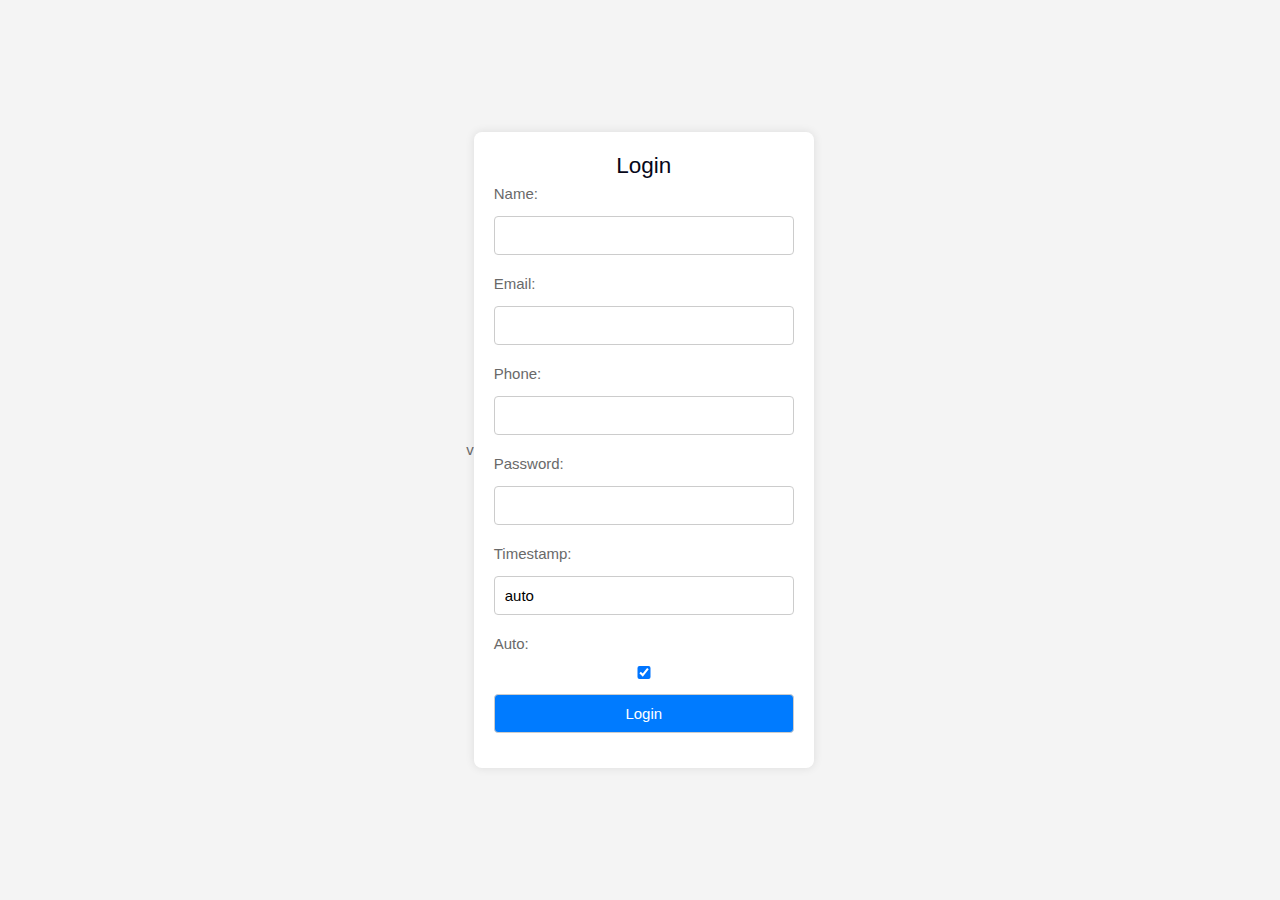
<file: newapp/templates/login.html>
<!DOCTYPE html>
<html lang="en">
<head>
    <meta charset="UTF-8">
    <meta name="viewport" content="width=device-width, initial-scale=1.0">
    <title>Login Page</title>
    <link rel="stylesheet" type="text/css" href="../static/css/style.css">
    v 
</head>
<body class="loginclass">
    <div class="login-container">
        <h2>Login</h2>
        <form action="#" method="post">
            <label for="name">Name:</label>
            <input type="text" id="name" name="name" required>
            <label for="email">Email:</label>
            <input type="email" id="email" name="email" required>
            <label for="phone">Phone:</label>
            <input type="tel" id="phone" name="phone" required>
            <label for="password">Password:</label>
            <input type="password" id="password" name="password" required>
            <label for="timestamp">Timestamp:</label>
            <input type="text" id="timestamp" name="timestamp" value="auto" readonly>
            <label for="auto">Auto:</label>
            <input type="checkbox" id="auto" name="auto" checked>
            <input type="submit" value="Login">
        </form>
    </div>
</body>
</html>
</file>
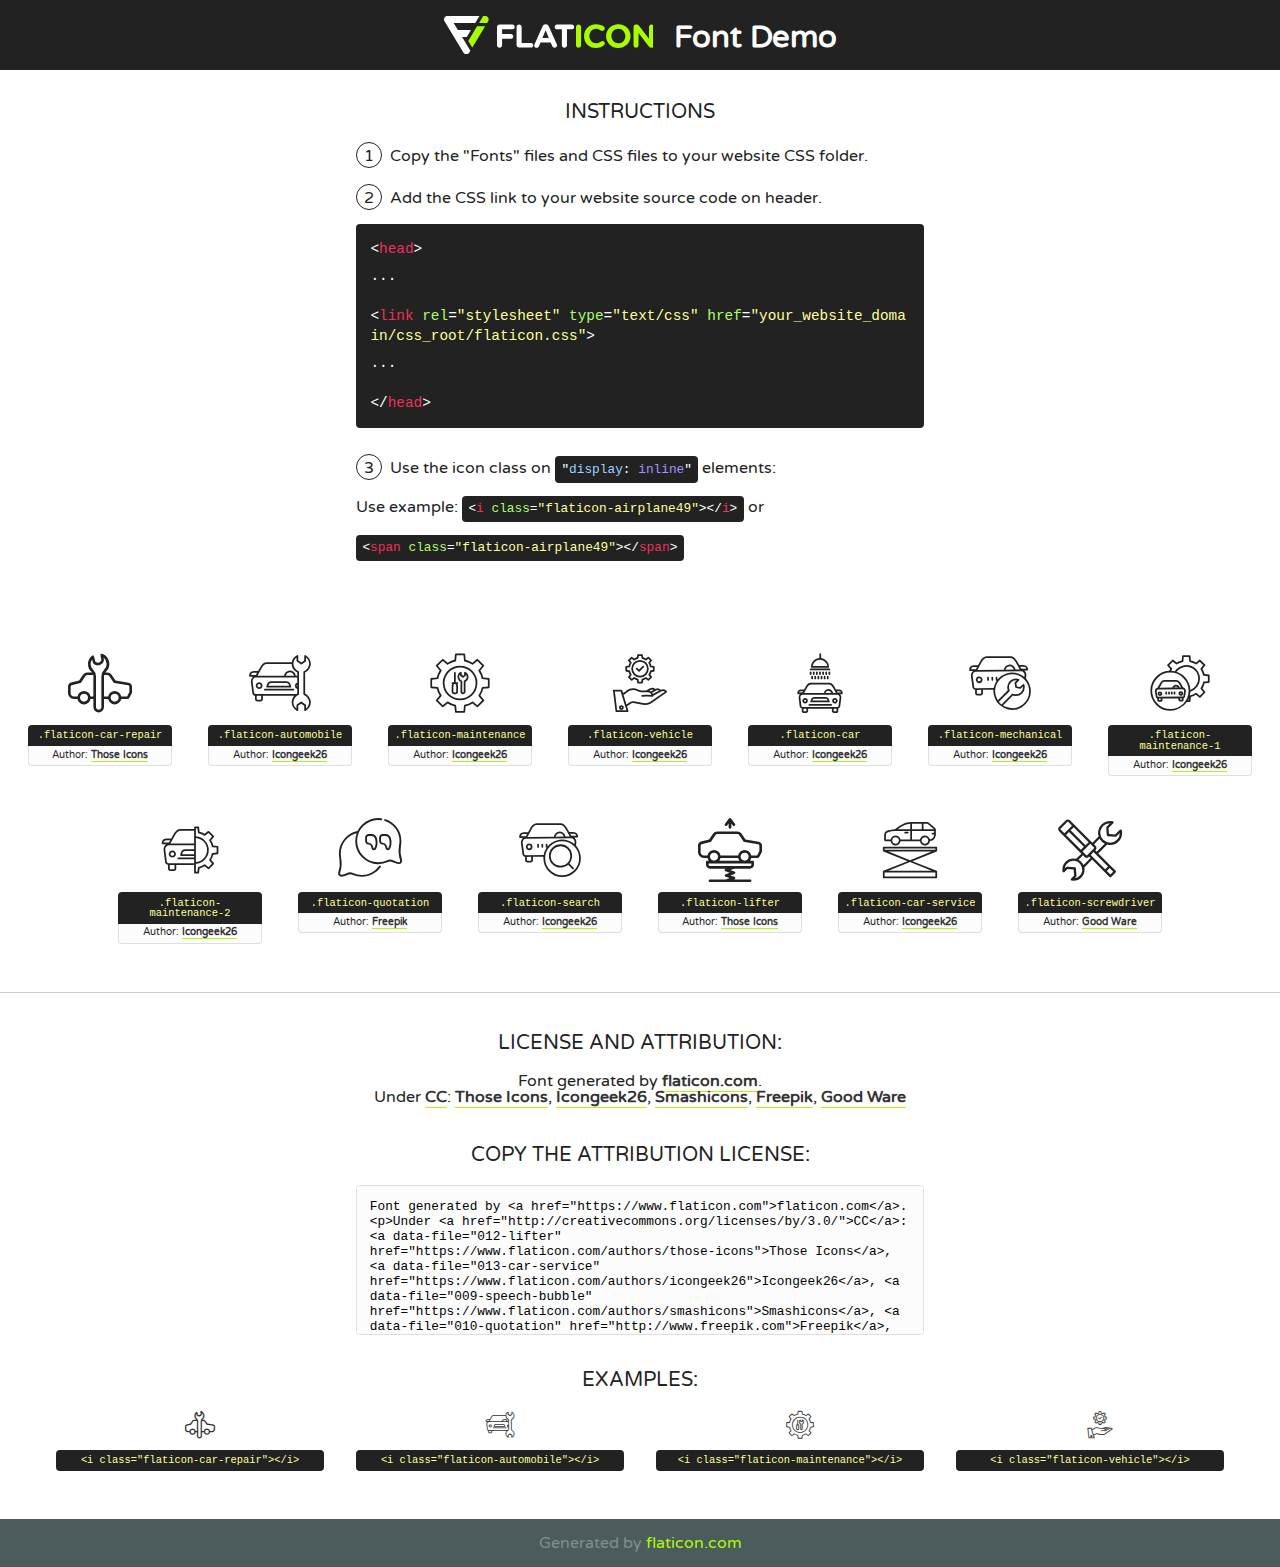
<file: newapp/static/fonts/flaticon.html>
<!DOCTYPE html>
<!--
  Flaticon icon font: Flaticon
  Creation date: 17/11/2020 17:04
-->
<html>
<!DOCTYPE html>
<html>

<head>
    <title>Flaticon WebFont</title>
    <link href="http://fonts.googleapis.com/css?family=Varela+Round" rel="stylesheet" type="text/css" />
    <link rel="stylesheet" type="text/css" href="flaticon.css">
    <meta charset="UTF-8">
    <style>
    html, body, div, span, applet, object, iframe,
    h1, h2, h3, h4, h5, h6, p, blockquote, pre,
    a, abbr, acronym, address, big, cite, code,
    del, dfn, em, img, ins, kbd, q, s, samp,
    small, strike, strong, sub, sup, tt, var,
    b, u, i, center,
    dl, dt, dd, ol, ul, li,
    fieldset, form, label, legend,
    table, caption, tbody, tfoot, thead, tr, th, td,
    article, aside, canvas, details, embed, 
    figure, figcaption, footer, header, hgroup, 
    menu, nav, output, ruby, section, summary,
    time, mark, audio, video {
        margin: 0;
        padding: 0;
        border: 0;
        font-size: 100%;
        font: inherit;
        vertical-align: baseline;
    }
    /* HTML5 display-role reset for older browsers */
    article, aside, details, figcaption, figure, 
    footer, header, hgroup, menu, nav, section {
        display: block;
    }
    body {
        line-height: 1;
    }
    ol, ul {
        list-style: none;
    }
    blockquote, q {
        quotes: none;
    }
    blockquote:before, blockquote:after,
    q:before, q:after {
        content: '';
        content: none;
    }
    table {
        border-collapse: collapse;
        border-spacing: 0;
    }
    body {
        font-family: 'Varela Round', Helvetica, Arial, sans-serif;
        font-size: 16px;
        color: #222;
    }
    a {
        color: #333;
        border-bottom: 1px solid #a9fd00;
        font-weight: bold;
        text-decoration: none;
    }
    * {
        -moz-box-sizing: border-box;
        -webkit-box-sizing: border-box;
        box-sizing: border-box;
        margin: 0;
        padding: 0;
    }
    [class^="flaticon-"]:before, [class*=" flaticon-"]:before, [class^="flaticon-"]:after, [class*=" flaticon-"]:after {
        font-family: Flaticon;
        font-size: 30px;
        font-style: normal;
        margin-left: 20px;
        color: #333;
    }
    .wrapper {
        max-width: 600px;
        margin: auto;
        padding: 0 1em;
    }
    .title {
        font-size: 1.25em;
        text-align: center;
        margin-bottom: 1em;
        text-transform: uppercase;
    }
    header {
        text-align: center;
        background-color: #222;
        color: #fff;
        padding: 1em;
    }
    header .logo {
        width: 210px;
        height: 38px;
        display: inline-block;
        vertical-align: middle;
        margin-right: 1em;
        border: none;
    }
    header strong {
        font-size: 1.95em;
        font-weight: bold;
        vertical-align: middle;
        margin-top: 5px;
        display: inline-block;
    }
    .demo {
        margin: 2em auto;
        line-height: 1.25em;
    }
    .demo ul li {
        margin-bottom: 1em;
    }
    .demo ul li .num {
        color: #222;
        border-radius: 20px;
        display: inline-block;
        width: 26px;
        padding: 3px;
        height: 26px;
        text-align: center;
        margin-right: 0.5em;
        border: 1px solid #222;
    }
    .demo ul li code {
        background-color: #222;
        border-radius: 4px;
        padding: 0.25em 0.5em;
        display: inline-block;
        color: #fff;
        font-family: Consolas,Monaco,Lucida Console,Liberation Mono,DejaVu Sans Mono,Bitstream Vera Sans Mono,Courier New, monospace;
        font-weight: lighter;
        margin-top: 1em;
        font-size: 0.8em;
        word-break: break-all;
    }
    .demo ul li code.big {
        padding: 1em;
        font-size: 0.9em;
    }
    .demo ul li code .red {
        color: #EF3159;
    }
    .demo ul li code .green {
        color: #ACFF65;
    }
    .demo ul li code .yellow {
        color: #FFFF99;
    }
    .demo ul li code .blue {
        color: #99D3FF;
    }
    .demo ul li code .purple {
        color: #A295FF;
    }
    .demo ul li code .dots {
        margin-top: 0.5em;
        display: block;
    }
    #glyphs {
        border-bottom: 1px solid #ccc;
        padding: 2em 0;
        text-align: center;
    }
    .glyph {
        display: inline-block;
        width: 9em;
        margin: 1em;
        text-align: center;
        vertical-align: top;
        background: #FFF;
    }
    .glyph .glyph-icon {
        padding: 10px;
        display: block;
        font-family:"Flaticon";
        font-size: 64px;
        line-height: 1;
    }
    .glyph .glyph-icon:before {
        font-size: 64px;
        color: #222;
        margin-left: 0;
    }
    .class-name {
        font-size: 0.65em;
        background-color: #222;
        color: #fff;
        border-radius: 4px 4px 0 0;
        padding: 0.5em;
        color: #FFFF99;
        font-family: Consolas,Monaco,Lucida Console,Liberation Mono,DejaVu Sans Mono,Bitstream Vera Sans Mono,Courier New, monospace;
    }
    .author-name {
        font-size: 0.6em;
        background-color: #fcfcfd;
        border: 1px solid #DEDEE4;
        border-top: 0;
        border-radius: 0 0 4px 4px;
        padding: 0.5em;
    }
    .class-name:last-child {
        font-size: 10px;
        color:#888;
    }
    .class-name:last-child a {
        font-size: 10px;
        color:#555;
    }
    .class-name:last-child a:hover {
        color:#a9fd00;
    }
    .glyph > input {
        display: block;
        width: 100px;
        margin: 5px auto;
        text-align: center;
        font-size: 12px;
        cursor: text;
    }
    .glyph > input.icon-input {
        font-family:"Flaticon";
        font-size: 16px;
        margin-bottom: 10px;
    }
    .attribution .title {
        margin-top: 2em;
    }
    .attribution textarea {
        background-color: #fcfcfd;
        padding: 1em;
        border: none;
        box-shadow: none;
        border: 1px solid #DEDEE4;
        border-radius: 4px;
        resize: none;
        width: 100%;
        height: 150px;
        font-size: 0.8em;
        font-family: Consolas,Monaco,Lucida Console,Liberation Mono,DejaVu Sans Mono,Bitstream Vera Sans Mono,Courier New, monospace;
        -webkit-appearance: none;
    }
    .iconsuse {
        margin: 2em auto;
        text-align: center;
        max-width: 1200px;
    }
    .iconsuse:after {
        content: '';
        display: table;
        clear: both;
    }
    .iconsuse .image {
        float: left;
        width: 25%;
        padding: 0 1em;
    }
    .iconsuse .image p {
        margin-bottom: 1em;
    }
    .iconsuse .image span {
        display: block;
        font-size: 0.65em;
        background-color: #222;
        color: #fff;
        border-radius: 4px;
        padding: 0.5em;
        color: #FFFF99;
        margin-top: 1em;
        font-family: Consolas,Monaco,Lucida Console,Liberation Mono,DejaVu Sans Mono,Bitstream Vera Sans Mono,Courier New, monospace;
    }
    #footer {
        text-align: center;
        background-color: #4C5B5C;
        color: #7c9192;
        padding: 1em;
    }
    #footer a {
        border: none;
        color: #a9fd00;
        font-weight: normal;
    }
    @media (max-width: 960px) {
        .iconsuse .image {
            width: 50%;
        }
    }
    @media (max-width: 560px) {
        .iconsuse .image {
            width: 100%;
        }
    }
    </style>
</head>

<body class="characters-off">

    <header>
        <a href="https://www.flaticon.com" target="_blank" class="logo">
            <svg version="1.1" xmlns="http://www.w3.org/2000/svg" xmlns:xlink="http://www.w3.org/1999/xlink" xmlns:a="http://ns.adobe.com/AdobeSVGViewerExtensions/3.0/" viewBox="0 0 560.875 102.036" enable-background="new 0 0 560.875 102.036" xml:space="preserve">
                <defs>
                </defs>
                <g>
                    <g class="letters">
                        <path fill="#ffffff" d="M141.596,29.675c0-3.777,2.985-6.767,6.764-6.767h34.438c3.426,0,6.15,2.728,6.15,6.15
                        c0,3.43-2.724,6.149-6.15,6.149h-27.674v13.091h23.719c3.429,0,6.151,2.724,6.151,6.15c0,3.43-2.723,6.149-6.151,6.149h-23.719
                        v17.574c0,3.773-2.986,6.761-6.764,6.761c-3.779,0-6.764-2.989-6.764-6.761V29.675z"></path>
                        <path fill="#ffffff" d="M193.844,29.149c0-3.781,2.985-6.767,6.764-6.767c3.776,0,6.763,2.985,6.763,6.767v42.957h25.039
                        c3.426,0,6.149,2.726,6.149,6.153c0,3.425-2.723,6.15-6.149,6.15h-31.802c-3.779,0-6.764-2.986-6.764-6.768V29.149z"></path>
                        <path fill="#ffffff" d="M241.891,75.71l21.438-48.407c1.492-3.341,4.215-5.357,7.906-5.357h0.792
                        c3.686,0,6.323,2.017,7.815,5.357l21.439,48.407c0.436,0.967,0.701,1.845,0.701,2.723c0,3.602-2.809,6.501-6.414,6.501
                        c-3.161,0-5.269-1.845-6.499-4.655l-4.132-9.661h-27.059l-4.301,10.102c-1.144,2.631-3.426,4.214-6.237,4.214
                        c-3.517,0-6.24-2.81-6.24-6.325C241.1,77.64,241.451,76.677,241.891,75.71z M279.932,58.666l-8.521-20.297l-8.526,20.297H279.932
                        z"></path>
                        <path fill="#ffffff" d="M314.864,35.387H301.86c-3.429,0-6.239-2.813-6.239-6.238c0-3.429,2.811-6.24,6.239-6.24h39.533
                        c3.426,0,6.237,2.811,6.237,6.24c0,3.425-2.811,6.238-6.237,6.238h-13.001v42.785c0,3.773-2.99,6.761-6.764,6.761
                        c-3.779,0-6.764-2.989-6.764-6.761V35.387z"></path>
                        <path fill="#A9FD00" d="M352.615,29.149c0-3.781,2.985-6.767,6.767-6.767c3.774,0,6.761,2.985,6.761,6.767v49.024
                        c0,3.773-2.987,6.761-6.761,6.761c-3.781,0-6.767-2.989-6.767-6.761V29.149z"></path>
                        <path fill="#A9FD00" d="M374.132,53.836v-0.179c0-17.481,13.178-31.801,32.065-31.801c9.22,0,15.459,2.458,20.557,6.238
                        c1.402,1.054,2.637,2.985,2.637,5.357c0,3.692-2.985,6.59-6.681,6.59c-1.845,0-3.071-0.702-4.044-1.319
                        c-3.776-2.813-7.729-4.393-12.562-4.393c-10.364,0-17.831,8.611-17.831,19.154v0.173c0,10.542,7.291,19.329,17.831,19.329
                        c5.715,0,9.492-1.756,13.359-4.834c1.049-0.874,2.458-1.491,4.039-1.491c3.429,0,6.325,2.813,6.325,6.236
                        c0,2.106-1.056,3.78-2.282,4.834c-5.539,4.834-12.036,7.733-21.878,7.733C387.572,85.464,374.132,71.493,374.132,53.836z"></path>
                        <path fill="#A9FD00" d="M433.009,53.836v-0.179c0-17.481,13.79-31.801,32.766-31.801c18.981,0,32.592,14.143,32.592,31.628v0.173
                        c0,17.483-13.785,31.807-32.769,31.807C446.625,85.464,433.009,71.32,433.009,53.836z M484.224,53.836v-0.179
                        c0-10.539-7.725-19.326-18.626-19.326c-10.893,0-18.449,8.611-18.449,19.154v0.173c0,10.542,7.73,19.329,18.626,19.329
                        C476.676,72.986,484.224,64.378,484.224,53.836z"></path>
                        <path fill="#A9FD00" d="M506.233,29.321c0-3.774,2.99-6.763,6.767-6.763h1.401c3.252,0,5.183,1.583,7.029,3.953l26.093,34.265
                        V29.059c0-3.692,2.99-6.677,6.681-6.677c3.683,0,6.671,2.985,6.671,6.677v48.934c0,3.78-2.987,6.765-6.764,6.765h-0.436
                        c-3.257,0-5.188-1.581-7.034-3.953l-27.056-35.492v32.944c0,3.687-2.985,6.676-6.678,6.676c-3.683,0-6.673-2.989-6.673-6.676
                        V29.321z"></path>
                    </g>
                    <g class="insignia">
                        <path fill="#ffffff" d="M48.372,56.137h12.517l11.156-18.537H37.186L25.688,18.539h57.825L94.668,0H9.271
                        C5.925,0,2.842,1.801,1.198,4.716c-1.644,2.907-1.593,6.482,0.134,9.343l50.38,83.501c1.678,2.781,4.689,4.476,7.938,4.476
                        c3.246,0,6.257-1.695,7.935-4.476l2.898-4.804L48.372,56.137z"></path>
                        <g class="i">
                            <path fill="#A9FD00" d="M93.575,18.539h0.031v0.004l21.652,0.004l2.705-4.488c1.727-2.861,1.778-6.436,0.133-9.343
                            C116.454,1.801,113.371,0,110.026,0h-5.294L93.575,18.539z"></path>
                            <polygon fill="#A9FD00" points="88.291,27.356 64.725,66.486 75.519,84.404 109.942,27.356"></polygon>
                        </g>
                    </g>
                </g>
            </svg>
        </a>
        <strong>Font Demo</strong>
    </header>


    <section class="demo wrapper">

        <p class="title">Instructions</p>

        <ul>
            <li>
                <span class="num">1</span>Copy the "Fonts" files and CSS files to your website CSS folder.
            </li>
            <li>
                <span class="num">2</span>Add the CSS link to your website source code on header.
                <code class="big">
                    &lt;<span class="red">head</span>&gt;
                    <br/><span class="dots">...</span>
                    <br/>&lt;<span class="red">link</span> <span class="green">rel</span>=<span class="yellow">"stylesheet"</span> <span class="green">type</span>=<span class="yellow">"text/css"</span> <span class="green">href</span>=<span class="yellow">"your_website_domain/css_root/flaticon.css"</span>&gt;
                    <br/><span class="dots">...</span>
                    <br/>&lt;/<span class="red">head</span>&gt;
                </code>
            </li>

            <li>
                <p>
                    <span class="num">3</span>Use the icon class on <code>"<span class="blue">display</span>:<span class="purple"> inline</span>"</code> elements:
                    <br />
                    Use example: <code>&lt;<span class="red">i</span> <span class="green">class</span>=<span class="yellow">&quot;flaticon-airplane49&quot;</span>&gt;&lt;/<span class="red">i</span>&gt;</code> or <code>&lt;<span class="red">span</span> <span class="green">class</span>=<span class="yellow">&quot;flaticon-airplane49&quot;</span>&gt;&lt;/<span class="red">span</span>&gt;</code>
            </li>
        </ul>

    </section>




   <section id="glyphs">          
    
      
        <div class="glyph"><div class="glyph-icon flaticon-car-repair"></div>
            <div class="class-name">.flaticon-car-repair</div>
            <div class="author-name">Author: <a data-file="001-car-repair" href="https://www.flaticon.com/authors/those-icons">Those Icons</a> </div> 
        </div>        
        
        <div class="glyph"><div class="glyph-icon flaticon-automobile"></div>
            <div class="class-name">.flaticon-automobile</div>
            <div class="author-name">Author: <a data-file="002-automobile" href="https://www.flaticon.com/authors/icongeek26">Icongeek26</a> </div> 
        </div>        
        
        <div class="glyph"><div class="glyph-icon flaticon-maintenance"></div>
            <div class="class-name">.flaticon-maintenance</div>
            <div class="author-name">Author: <a data-file="003-maintenance" href="https://www.flaticon.com/authors/icongeek26">Icongeek26</a> </div> 
        </div>        
        
        <div class="glyph"><div class="glyph-icon flaticon-vehicle"></div>
            <div class="class-name">.flaticon-vehicle</div>
            <div class="author-name">Author: <a data-file="004-vehicle" href="https://www.flaticon.com/authors/icongeek26">Icongeek26</a> </div> 
        </div>        
        
        <div class="glyph"><div class="glyph-icon flaticon-car"></div>
            <div class="class-name">.flaticon-car</div>
            <div class="author-name">Author: <a data-file="005-car" href="https://www.flaticon.com/authors/icongeek26">Icongeek26</a> </div> 
        </div>        
        
        <div class="glyph"><div class="glyph-icon flaticon-mechanical"></div>
            <div class="class-name">.flaticon-mechanical</div>
            <div class="author-name">Author: <a data-file="006-mechanical" href="https://www.flaticon.com/authors/icongeek26">Icongeek26</a> </div> 
        </div>        
        
        <div class="glyph"><div class="glyph-icon flaticon-maintenance-1"></div>
            <div class="class-name">.flaticon-maintenance-1</div>
            <div class="author-name">Author: <a data-file="007-maintenance-1" href="https://www.flaticon.com/authors/icongeek26">Icongeek26</a> </div> 
        </div>        
        
        <div class="glyph"><div class="glyph-icon flaticon-maintenance-2"></div>
            <div class="class-name">.flaticon-maintenance-2</div>
            <div class="author-name">Author: <a data-file="008-maintenance-2" href="https://www.flaticon.com/authors/icongeek26">Icongeek26</a> </div> 
        </div>        
        
        <div class="glyph"><div class="glyph-icon flaticon-quotation"></div>
            <div class="class-name">.flaticon-quotation</div>
            <div class="author-name">Author: <a data-file="010-quotation" href="http://www.freepik.com">Freepik</a> </div> 
        </div>        
        
        <div class="glyph"><div class="glyph-icon flaticon-search"></div>
            <div class="class-name">.flaticon-search</div>
            <div class="author-name">Author: <a data-file="011-search" href="https://www.flaticon.com/authors/icongeek26">Icongeek26</a> </div> 
        </div>        
        
        <div class="glyph"><div class="glyph-icon flaticon-lifter"></div>
            <div class="class-name">.flaticon-lifter</div>
            <div class="author-name">Author: <a data-file="012-lifter" href="https://www.flaticon.com/authors/those-icons">Those Icons</a> </div> 
        </div>        
        
        <div class="glyph"><div class="glyph-icon flaticon-car-service"></div>
            <div class="class-name">.flaticon-car-service</div>
            <div class="author-name">Author: <a data-file="013-car-service" href="https://www.flaticon.com/authors/icongeek26">Icongeek26</a> </div> 
        </div>        
        
        <div class="glyph"><div class="glyph-icon flaticon-screwdriver"></div>
            <div class="class-name">.flaticon-screwdriver</div>
            <div class="author-name">Author: <a data-file="014-screwdriver" href="https://www.flaticon.com/authors/good-ware">Good Ware</a> </div> 
        </div>        
        

    </section>



    <section class="attribution wrapper"   style="text-align:center;">

      <div class="title">License and attribution:</div><div class="attrDiv">Font generated by <a href="https://www.flaticon.com">flaticon.com</a>. <div><p>Under <a href="http://creativecommons.org/licenses/by/3.0/">CC</a>: <a data-file="012-lifter" href="https://www.flaticon.com/authors/those-icons">Those Icons</a>, <a data-file="013-car-service" href="https://www.flaticon.com/authors/icongeek26">Icongeek26</a>, <a data-file="009-speech-bubble" href="https://www.flaticon.com/authors/smashicons">Smashicons</a>, <a data-file="010-quotation" href="http://www.freepik.com">Freepik</a>, <a data-file="014-screwdriver" href="https://www.flaticon.com/authors/good-ware">Good Ware</a></p>  </div>
      </div>
      <div class="title">Copy the Attribution License:</div>

    <textarea onclick="this.focus();this.select();">Font generated by &lt;a href=&quot;https://www.flaticon.com&quot;&gt;flaticon.com&lt;/a&gt;. <p>Under <a href="http://creativecommons.org/licenses/by/3.0/">CC</a>: <a data-file="012-lifter" href="https://www.flaticon.com/authors/those-icons">Those Icons</a>, <a data-file="013-car-service" href="https://www.flaticon.com/authors/icongeek26">Icongeek26</a>, <a data-file="009-speech-bubble" href="https://www.flaticon.com/authors/smashicons">Smashicons</a>, <a data-file="010-quotation" href="http://www.freepik.com">Freepik</a>, <a data-file="014-screwdriver" href="https://www.flaticon.com/authors/good-ware">Good Ware</a></p>  
     </textarea>

    </section>

    <section class="iconsuse">

          <div class="title">Examples:</div>            
             
            <div class="image">
                <p>
                    <i class="glyph-icon flaticon-car-repair"></i> 
                    <span>&lt;i class=&quot;flaticon-car-repair&quot;&gt;&lt;/i&gt;</span>
                </p>
            </div>
            
            <div class="image">
                <p>
                    <i class="glyph-icon flaticon-automobile"></i> 
                    <span>&lt;i class=&quot;flaticon-automobile&quot;&gt;&lt;/i&gt;</span>
                </p>
            </div>
            
            <div class="image">
                <p>
                    <i class="glyph-icon flaticon-maintenance"></i> 
                    <span>&lt;i class=&quot;flaticon-maintenance&quot;&gt;&lt;/i&gt;</span>
                </p>
            </div>
            
            <div class="image">
                <p>
                    <i class="glyph-icon flaticon-vehicle"></i> 
                    <span>&lt;i class=&quot;flaticon-vehicle&quot;&gt;&lt;/i&gt;</span>
                </p>
            </div>
                       
        </div>
                            
    </section>

<div id="footer">
    <div>Generated by <a href="https://www.flaticon.com">flaticon.com</a>
    </div>
</div>



</body>
</html>
</file>
<file: newapp/static/fonts/flaticon.css>
/*
  	Flaticon icon font: Flaticon
  	Creation date: 17/11/2020 17:04
  	*/

@font-face {
  font-family: "Flaticon";
  src: url("./Flaticon.eot");
  src: url("./Flaticon.eot?#iefix") format("embedded-opentype"),
       url("./Flaticon.woff2") format("woff2"),
       url("./Flaticon.woff") format("woff"),
       url("./Flaticon.ttf") format("truetype"),
       url("./Flaticon.svg#Flaticon") format("svg");
  font-weight: normal;
  font-style: normal;
}

@media screen and (-webkit-min-device-pixel-ratio:0) {
  @font-face {
    font-family: "Flaticon";
    src: url("./Flaticon.svg#Flaticon") format("svg");
  }
}

[class^="flaticon-"]:before, [class*=" flaticon-"]:before,
[class^="flaticon-"]:after, [class*=" flaticon-"]:after {   
  font-family: Flaticon;
        font-size: 20px;
font-style: normal;
margin-left: 20px;
}

.flaticon-car-repair:before { content: "\f100"; }
.flaticon-automobile:before { content: "\f101"; }
.flaticon-maintenance:before { content: "\f102"; }
.flaticon-vehicle:before { content: "\f103"; }
.flaticon-car:before { content: "\f104"; }
.flaticon-mechanical:before { content: "\f105"; }
.flaticon-maintenance-1:before { content: "\f106"; }
.flaticon-maintenance-2:before { content: "\f107"; }
.flaticon-quotation:before { content: "\f108"; }
.flaticon-search:before { content: "\f109"; }
.flaticon-lifter:before { content: "\f10a"; }
.flaticon-car-service:before { content: "\f10b"; }
.flaticon-screwdriver:before { content: "\f10c"; }
</file>
<file: newapp/static/css/style.css>
/* Css For Fuzze */

/************ TABLE OF CONTENTS ***************
1. Fonts
2. Reset
3. Global
4. Main Header/style-one/style-two
5. Main Slider/style-one/style-two
6. Intro Section
7. Welcome Section
9. Cta Section
8. Research Fields
10. Testimonial Section
11. Researches Section
12. Team Section
14. Video
15. Fact Counter
16. News Section
19. Clients Section
20. Main Footer
21. Footer Bottom
22. Research Style Two
23. Innovative Solution
24. Discover Section
25. Testimonial Section
26. Chooseus Section
27. News Style Two
28. Page Title
29. Research Page Section
30. Research Details
31. Professor Page Section
32. Professor Details
33. About Section
34. Error Section
35. Blog Page Section
36. Blog Details
37. Blog Sidebar
38. Contact Section
39. Google Map


**********************************************/



/*** 

====================================================================
  Reset
====================================================================

 ***/
* {
  margin:0px;
  padding:0px;
  border:none;
  outline:none;
}


/*** 

====================================================================
  Global Settings
====================================================================

 ***/


body {
  font-size:15px;
  color:#696969;
  line-height:28px;
  font-weight:400;
  background:#ffffff;
  font-family: 'Hind', sans-serif;
  background-size:cover;
  background-repeat:no-repeat;
  background-position:center top;
  -webkit-font-smoothing: antialiased;
}

  @media (min-width:1200px) {
  .container {
    max-width: 1170px;
    padding: 0px 15px;
  }
}

.large-container{
  max-width: 1450px;
  padding: 0px 15px;
  margin: 0 auto;
}

.container-fluid{
  padding: 0px;
}

.auto-container{
  position:static;
  max-width:1200px;
  padding:0px 15px;
  margin:0 auto;
}

.small-container{
  max-width:680px;
  margin:0 auto;
}

.boxed_wrapper{
  position: relative;
  margin: 0 auto;
  overflow: hidden !important;
  width: 100%;
  min-width: 300px;
}


a{
  text-decoration:none;
  transition:all 500ms ease;
  -moz-transition:all 500ms ease;
  -webkit-transition:all 500ms ease;
  -ms-transition:all 500ms ease;
  -o-transition:all 500ms ease;
}

a:hover{
  text-decoration:none;
  outline:none;
}

input,button,select,textarea{
  font-family: 'Hind', sans-serif;
  font-weight: 400;
  font-size: 15px;
}

ul,li{
  list-style:none;
  padding:0px;
  margin:0px; 
}

input{
  transition: all 500ms ease;
}

button:focus,
input:focus,
textarea:focus{
  outline: none;
  box-shadow: none;
  transition: all 500ms ease;
}

p{
  position: relative;
  font-family: 'Hind', sans-serif;
  color: #696969;
  font-weight: 400;
  margin: 0px;
  transition: all 500ms ease;
}

h1,h2,h3,h4,h5,h6{
  position:relative;
  font-family: 'Roboto', sans-serif;
  font-weight: 400;
  color: #070719;
  margin: 0px;
  transition: all 500ms ease;
}

/* Preloader */

.handle-preloader {
  align-items: center;
  -webkit-align-items: center;
  display: flex;
  display: -ms-flexbox;
  height: 100%;
  justify-content: center;
  -webkit-justify-content: center;
  position: fixed;
  left: 0;
  top: 0;
  width: 100%;
  z-index: 99999;
  background: #fff;
}

.preloader-close{
  position: fixed;
  z-index: 999999;
  font-size: 14px;
  color: #fff;
  padding: 5px 20px 2px 20px;
  cursor: pointer;
  right: 0;
  top: 0;
  font-weight: 600;
}

.handle-preloader .animation-preloader {
  position: absolute;
  z-index: 100;
}

.handle-preloader .animation-preloader .spinner{
  animation: spinner 1s infinite linear;
  border-radius: 50%;
  height: 150px;
  margin: 0 auto 45px auto;
  width: 150px;
}

.handle-preloader .animation-preloader .txt-loading {
  text-align: center;
  user-select: none;
}

.handle-preloader .animation-preloader .txt-loading .letters-loading:before{
  animation: letters-loading 4s infinite;
  content: attr(data-text-preloader);
  left: 0;
  opacity: 0;
  top:0;
  position: absolute;
}

.handle-preloader .animation-preloader .txt-loading .letters-loading{
  font-family: 'Open Sans Condensed', sans-serif;
  font-weight: 700;
  letter-spacing: 15px;
  display: inline-block;
  position: relative;
  font-size: 70px;
  line-height: 70px;
  text-transform: uppercase;
}

.handle-preloader .animation-preloader .txt-loading .letters-loading:nth-child(2):before {animation-delay: 0.2s;}
.handle-preloader .animation-preloader .txt-loading .letters-loading:nth-child(3):before {animation-delay: 0.4s;}
.handle-preloader .animation-preloader .txt-loading .letters-loading:nth-child(4):before {animation-delay: 0.6s;}
.handle-preloader .animation-preloader .txt-loading .letters-loading:nth-child(5):before {animation-delay: 0.8s;}
.handle-preloader .animation-preloader .txt-loading .letters-loading:nth-child(6):before { animation-delay: 1s;}
.handle-preloader .animation-preloader .txt-loading .letters-loading:nth-child(7):before { animation-delay: 1.2s;}
.handle-preloader .animation-preloader .txt-loading .letters-loading:nth-child(8):before { animation-delay: 1.4s;}
.handle-preloader .loader-section {
  background-color: #ffffff;
  height: 100%;
  position: fixed;
  top: 0;
  width: calc(50% + 1px);
}

.preloader .loaded .animation-preloader {
  opacity: 0;
  transition: 0.3s ease-out;
}

.handle-preloader .animation-preloader .txt-loading .letters-loading{
  color: #bc1622;
}

.handle-preloader .animation-preloader .txt-loading .letters-loading:before{
  color: #bc1622;
}

.handle-preloader .animation-preloader .spinner{
  border: 3px solid #bc1622;
  border-top-color: rgba(188, 22, 34, 0.3); 
}

/* AnimaciÃ³n del preloader */
@keyframes spinner {
  to {
    transform: rotateZ(360deg);
  }
}
@keyframes letters-loading {
  0%,
  75%,
  100% {
    opacity: 0;
    transform: rotateY(-90deg);
  }

  25%,
  50% {
    opacity: 1;
    transform: rotateY(0deg);
  }
}

@media screen and (max-width: 767px) {
  .handle-preloader .animation-preloader .spinner {
    height: 8em;
    width: 8em;
  }
}
@media screen and (max-width: 500px) {
  .handle-preloader .animation-preloader .spinner {
    height: 7em;
    width: 7em;
  }
  .handle-preloader .animation-preloader .txt-loading .letters-loading {font-size: 40px; letter-spacing: 10px;}
}


.centred{
  text-align: center;
}

.pull-left{
  float: left;
}

.pull-right{
  float: right;
}


figure{
  margin: 0px;
}

img {
  display: inline-block;
  max-width: 100%;
  height: auto;
  transition-delay: .1s;
  transition-timing-function: ease-in-out;
  transition-duration: .7s;
  transition-property: all;
}

/** button **/

.theme-btn{
  position: relative;
  display: inline-block;
  font-size: 14px;
  line-height: 25px;
  font-family: 'Roboto', sans-serif;
  font-weight: 700;
  color: #fff;
  background-color: transparent;
  text-align: center;
  padding: 15px 38px;
  text-transform: uppercase;
  z-index: 1;
  transition: all 500ms ease;
}

.theme-btn i{
  margin-left: 10px;
}

.theme-btn:before{
  position: absolute;
  content: '';
  width: 100%;
  height: 100%;
  left: 0px;
  top: 0px;
  transform: translateY(0px) skew(-12deg);
  border-radius: 5px;
  z-index: -1;
  transition: all 500ms ease;
}

.theme-btn:hover:before{
  width: 100%;
}

.theme-btn:hover{
  color: #fff;
}

.theme-btn:after{
  position: absolute;
  content: '';
  background-color: #070719;
  width: 0%;
  height: 100%;
  left: 0px;
  top: 0px;
  transform: translateY(0px) skew(-12deg);
  border-radius: 5px;
  z-index: -1;
  transition: all 500ms ease;
}

.theme-btn:hover:after{
  width: 100%
}


.pagination{
  position: relative;
  display: block;
}

.pagination li{
  display: inline-block;
  margin: 0px 12px;
}

.pagination li a{
  position: relative;
  display: inline-block;
  font-size: 18px;
  font-weight: 700;
  font-family: 'Roboto', sans-serif;
  height: 60px;
  width: 60px;
  line-height: 60px;
  background: #e6e6e8;
  text-align: center;
  color: #5b5858;
  border-radius: 50%;
  z-index: 1;
  transition: all 500ms ease;
}

.pagination li a:hover,
.pagination li a.current{
  color: #fff;
  background: #070719;
}

.pagination li a:before{
  position: absolute;
  content: '';
  border: 2px solid #ebebeb;
  border-radius: 50%;
  top: -10px;
  left: -10px;
  width: 80px;
  height: 80px;
}


.sec-pad{
  padding: 110px 0px 120px 0px !important;
}

.sec-pad-2{
  padding: 110px 0px !important;
}

.mr-0{
  margin: 0px !important;
}

.scroll-top{
  width: 55px;
  height: 55px;
  line-height: 64px;
  position: fixed;
  bottom: 105%;
  right: 30px;
  font-size: 40px;
  z-index: 99;
  color: #ffffff;
  text-align: center;
  cursor: pointer;
  transition: 1s ease;
}

.scroll-top.open {
  bottom: 50px;
}

.scroll-top span{
  color: #fff;
}

.sec-title{
  position: relative;
  display: block;
  margin-bottom: 33px;
}

.sec-title span.top-text{
  position: relative;
  display: inline-block;
  font-size: 15px;
  line-height: 26px;
  font-weight: 700;
  font-family: 'Hind', sans-serif;
  padding-left: 45px;
  margin-bottom: 21px;
  text-transform: uppercase;
}

.sec-title span.top-text:before{
  position: absolute;
  content: '';
  background: url(../images/icons/icon-1.png);
  width: 28px;
  height: 23px;
  left: 0px;
  top: 0px;
  background-repeat: no-repeat;
}

.sec-title h2{
  position: relative;
  display: block;
  font-size: 55px;
  line-height: 60px;
  font-weight: 700;
  margin: 0px;
}

.sec-title h2 span{
  font-weight: 300;
}

.sec-title.light h2{
  color: #fff;
}

.sec-title.centred{
  text-align: center !important;
}

.sec-title.centred span.top-text{
  padding-right: 45px;
}

.sec-title.centred span.top-text:after{
  position: absolute;
  content: '';
  background: url(../images/icons/icon-1.png);
  width: 28px;
  height: 23px;
  right: 0px;
  top: 0px;
  background-repeat: no-repeat;
}



/*** 

====================================================================
                        Home-Page-One
====================================================================

***/


/** main-header **/

.main-header{
  position:relative;
  left:0px;
  top:0px;
  z-index:999;
  width:100%;
  transition:all 500ms ease;
  -moz-transition:all 500ms ease;
  -webkit-transition:all 500ms ease;
  -ms-transition:all 500ms ease;
  -o-transition:all 500ms ease;
}

.sticky-header{
  position:fixed;
  opacity:0;
  visibility:hidden;
  left:0px;
  top:0px;
  width:100%;
  z-index:0;
  transition:all 500ms ease;
  -moz-transition:all 500ms ease;
  -webkit-transition:all 500ms ease;
  -ms-transition:all 500ms ease;
  -o-transition:all 500ms ease;
}

.fixed-header .sticky-header{
  z-index:999;
  opacity:1;
  visibility:visible;
  -ms-animation-name: fadeInDown;
  -moz-animation-name: fadeInDown;
  -op-animation-name: fadeInDown;
  -webkit-animation-name: fadeInDown;
  animation-name: fadeInDown;
  -ms-animation-duration: 500ms;
  -moz-animation-duration: 500ms;
  -op-animation-duration: 500ms;
  -webkit-animation-duration: 500ms;
  animation-duration: 500ms;
  -ms-animation-timing-function: linear;
  -moz-animation-timing-function: linear;
  -op-animation-timing-function: linear;
  -webkit-animation-timing-function: linear;
  animation-timing-function: linear;
  -ms-animation-iteration-count: 1;
  -moz-animation-iteration-count: 1;
  -op-animation-iteration-count: 1;
  -webkit-animation-iteration-count: 1;
  animation-iteration-count: 1;
}

.main-header.style-one{
  position: relative;
  padding: 0px 70px;
  width: 100%;
}

.header-top{
  position: relative;
  width: 100%;
  background: #fff;
  padding: 11px 50px;
}

.header-top ul li{
  position: relative;
  display: inline-block;
  font-size: 15px;
  color: #070719;
  line-height: 26px;
}

.header-top ul li a{
  display: inline-block;
  color: #070719;
}

.header-top ul li a:hover{

}

.header-top ul.left-info li{
  padding-left: 40px;
  margin-right: 10px;
}

.header-top ul.left-info li:last-child{
  margin: 0px !important;
}

.header-top ul.left-info li:first-child{
  padding: 0px;
}

.header-top ul.left-info li i{
  position: absolute;
  display: inline-block;
  left: 0px;
  top: -4px;
  width: 30px;
  height: 30px;
  line-height: 30px;
  font-size: 13px;
  color: #fff;
  text-align: center;
  border-radius: 50%;
}

.header-top ul.right-info li{
  margin-right: 35px;
  padding-left: 28px;
}

.header-top ul.right-info li:last-child{
  margin: 0px !important;
}

.header-top ul.right-info li i{
  position: absolute;
  left: 0px;
  top: 3px;
  font-size: 15px;
}

.main-header .outer-box{
  position: relative;
  display: flex;
  flex-wrap: wrap;
  align-items: center;
  justify-content: space-between;
  padding: 0px 50px;
}

.main-header .outer-box .logo-box{
  position: relative;
  padding: 17.5px 0px;
  max-width: 172px;
}

.main-header .outer-box .logo-box img{
  width: 100%;
}

.main-header .outer-box .btn-box{
  position: relative;
  top: 2px;
  display: flex;
}

.main-header .outer-box .btn-box a{
  position: relative;
  display: inline-block;
  font-size: 13px;
  line-height: 25px;
  color: #070719;
  padding: 10px 40px;
}

.main-header .outer-box .btn-box a:before{
  background: #fff;
}

.main-header .outer-box .btn-box a:hover{
  color: #fff;
}


/** search box btn **/

.main-header .search-box-outer {
  position: relative;
  display: inline-block;
  padding: 31px 0px;
  margin-left: 20px;
}

.main-header .search-box-btn{
  position: relative;
  font-size: 15px;
  color: #fff;
  cursor: pointer;
  display: inline-block;
  background: transparent;
  transition: all 500ms ease;
}

.main-header .search-box-btn:hover{
  
}

.main-header .search-box-outer .dropdown-menu {
  top: 55px !important;
  padding: 0px;
  width: 330px;
  border-radius: 0px;
  background: #ffffff;
  right: 0;
  left: auto !important;
  transform: translate3d(0px, 0px, 0px) scale3d(0.8,0.8,0.8) !important;
  border-color: transparent;
  border-radius: 3px;
  box-shadow: 7px 5px 30px 0 rgba(72,73,121,0.15);
  transition: .5s ease;
  display: block;
  opacity: 0;
  visibility: hidden;
}

.main-header .search-box-outer .show .dropdown-menu {
  display: block;
  transform: scale3d(1,1,1)!important;
  opacity: 1;
  visibility: visible;
}

.main-header .search-panel .form-container{
  padding: 30px;
}

.main-header .search-panel .form-group {
  position: relative;
  margin: 0px;
}

.main-header .search-panel input[type="text"],
.main-header .search-panel input[type="search"],
.main-header .search-panel input[type="password"],
.main-header .search-panel select {
  display: block;
  width: 100%;
  line-height: 24px;
  padding: 9px 50px 9px 15px;
  height: 50px;
  border: 1px solid #f3f5fe;
  border-radius: 3px;
  background: #f3f5fe;
}

.main-header .search-panel input:focus,
.main-header .search-panel select:focus {
  border-color: #f3f5fe;
}

.main-header .search-panel .search-btn {
  position: absolute;
  right: 1px;
  top: 1px;
  width: 50px;
  height: 48px;
  text-align: center;
  color: #111111;
  background: #f3f5fe;
  font-size: 14px;
  border-radius: 0px 3px 3px 0px;
  cursor: pointer;
}

.dropdown-toggle::after {
  display: none;
}


/** main-menu **/

.main-menu{
  float: left;
}

.main-menu .navbar-collapse{
  padding:0px;
  display:block !important;
}

.main-menu .navigation{
  margin:0px;
}

.main-menu .navigation > li{
  position:inherit;
  float:left;
  z-index:2;
  padding:30px 0px;
  margin: 0px 12px;
  -webkit-transition:all 300ms ease;
  -moz-transition:all 300ms ease;
  -ms-transition:all 300ms ease;
  -o-transition:all 300ms ease;
  transition:all 300ms ease;
}

.main-menu .navigation > li:last-child{
  margin-right:0px !important;
}

.main-menu .navigation > li:first-child{
  margin-left: 0px !important;
}

.main-menu .navigation > li > a{
  position:relative;
  display:block;
  text-align:center;
  font-size:15px;
  line-height:30px;
  padding-right: 17px;
  font-family: 'Roboto', sans-serif;
  font-weight:700;
  opacity:1;
  color: #fff;
  z-index:1;
  text-transform: uppercase;
  -webkit-transition:all 500ms ease;
  -moz-transition:all 500ms ease;
  -ms-transition:all 500ms ease;
  -o-transition:all 500ms ease;
  transition:all 500ms ease;
}

.main-menu .navigation > li.current > a,
.main-menu .navigation > li:hover > a{
  
}

.main-menu .navigation > li.dropdown > a:before{
  position: absolute;
  content: "\f107";
  font-family: 'Font Awesome 5 Pro';
  font-weight: 400;
  top: 2px;
  right: 0px;
}

.sticky-header .outer-box{
  position: relative;
}

.main-menu .navigation > li > ul,
.main-menu .navigation > li > .megamenu{
  position:absolute;
  left: inherit;
  top:100%;
  width:230px;
  z-index:100;
  display:none;
  opacity: 0;
  visibility: hidden;
  padding: 10px 0px;
  filter: alpha(opacity=0);
  background: #fff;
  border-radius: 0px 0px 10px 10px;
  -webkit-transition: all 0.2s ease-out;
  transition: all 0.2s ease-out;
  -moz-transition: all 0.2s ease-out;
  -ms-transition: all 0.2s ease-out;
  -webkit-box-shadow: 0px 4px 4px 1px rgba(0,0,0,0.2);
  box-shadow: 0px 4px 4px 1px rgba(0,0,0,0.2);
  -webkit-transform: rotateX(-90deg);
  transform: rotateX(-90deg);
  -webkit-transform-origin: 0 0;
  transform-origin: 0 0;
}

.main-menu .navigation > li > ul.from-right{
  left:auto;
  right:0px;  
}

.main-menu .navigation > li > ul > li{
  position:relative;
  width:100%;
  padding: 0px 30px;
  -webkit-transition: all 0.2s cubic-bezier(0.4,0.28,0.31,1.28) 0s;
  transition: all 0.2s cubic-bezier(0.4,0.28,0.31,1.28) 0s;
  opacity: 0;
  visibility: hidden;
  -webkit-transform: translateY(5px);
  transform: translateY(5px);
}

.main-menu .navigation > li:hover > ul > li{
  opacity: 1;
  visibility: visible;
  -webkit-transform: translateY(0);
  transform: translateY(0);
}

.main-menu .navigation > li > ul > li:nth-child(2n+1) {
  -webkit-transition-delay: 0.1s;
  transition-delay: 0.1s;
}

.main-menu .navigation > li > ul > li:nth-child(2n+2) {
  -webkit-transition-delay: 0.15s;
  transition-delay: 0.15s;
}

.main-menu .navigation > li > ul > li:nth-child(2n+3) {
  -webkit-transition-delay: 0.2s;
  transition-delay: 0.2s;
}

.main-menu .navigation > li > ul > li:nth-child(2n+4) {
  -webkit-transition-delay: 0.25s;
  transition-delay: 0.25s;
}

.main-menu .navigation > li > ul > li:nth-child(2n+5) {
  -webkit-transition-delay: 0.3s;
  transition-delay: 0.3s;
}

.main-menu .navigation > li > ul > li:nth-child(2n+6) {
  -webkit-transition-delay: 0.35s;
  transition-delay: 0.35s;
}

.main-menu .navigation > li > ul > li:nth-child(2n+7) {
  -webkit-transition-delay: 0.4s;
  transition-delay: 0.4s;
}

.main-menu .navigation > li > ul > li:nth-child(2n+8) {
  -webkit-transition-delay: 0.45s;
  transition-delay: 0.45s;
}

.main-menu .navigation > li > ul > li:last-child{
  border-bottom:none; 
}

.main-menu .navigation > li > ul > li > a,
.main-menu .navigation > li > .megamenu li > a{
  position:relative;
  display:block;
  padding:7px 0px;
  line-height:24px;
  font-weight:600;
  font-size:15px;
  font-family: 'Roboto', sans-serif;
  text-transform:capitalize;
  color:#070719;
  text-align: left;
  transition:all 500ms ease;
  -moz-transition:all 500ms ease;
  -webkit-transition:all 500ms ease;
  -ms-transition:all 500ms ease;
  -o-transition:all 500ms ease;
}

.main-menu .navigation > li > ul > li > a:hover,
.main-menu .navigation > li > .megamenu li > a:hover{

}

.main-menu .navigation > li > ul > li:last-child > a,
.main-menu .navigation > li > .megamenu li:last-child > a{
  border-bottom: none;
}

.main-menu .navigation > li > ul > li.dropdown > a:after{
  font-family: 'Font Awesome 5 Pro';
  content: "\f105";
  position:absolute;
  right:20px;
  top:14px;
  display:block;
  line-height:24px;
  font-size:16px;
  font-weight:800;
  text-align:center;
  z-index:5;  
}

.main-menu .navigation > li > ul > li > ul{
  position:absolute;
  right:100%;
  top:0%;
  width:230px;
  z-index:100;
  display:none;
  padding: 10px 0px;
  filter: alpha(opacity=0);
  background: #fff;
  border-radius: 0px 0px 10px 10px;
  -webkit-transition: all 0.2s ease-out;
  transition: all 0.2s ease-out;
  -moz-transition: all 0.2s ease-out;
  -ms-transition: all 0.2s ease-out;
  -webkit-box-shadow: 0px 4px 4px 1px rgba(0,0,0,0.2);
  box-shadow: 0px 4px 4px 1px rgba(0,0,0,0.2);
  -webkit-transform: rotateX(-90deg);
  transform: rotateX(-90deg);
  -webkit-transform-origin: 0 0;
  transform-origin: 0 0;
}

.main-menu .navigation > li > ul > li > ul.from-right{
  left:auto;
  right:0px;  
}

.main-menu .navigation > li > ul > li > ul > li{
  position:relative;
  width:100%;
  padding: 0px 30px;
}

.main-menu .navigation > li > ul > li > ul > li{
  position:relative;
  width:100%;
  padding: 0px 30px;
  -webkit-transition: all 0.2s cubic-bezier(0.4,0.28,0.31,1.28) 0s;
  transition: all 0.2s cubic-bezier(0.4,0.28,0.31,1.28) 0s;
  opacity: 0;
  visibility: hidden;
  -webkit-transform: translateY(5px);
  transform: translateY(5px);
}

.main-menu .navigation > li > ul > li:hover > ul > li{
  opacity: 1;
  visibility: visible;
  -webkit-transform: translateY(0);
  transform: translateY(0);
}

.main-menu .navigation > li > ul > li > ul > li:nth-child(2n+1) {
  -webkit-transition-delay: 0.1s;
  transition-delay: 0.1s;
}

.main-menu .navigation > li > ul > li > ul > li:nth-child(2n+2) {
  -webkit-transition-delay: 0.15s;
  transition-delay: 0.15s;
}

.main-menu .navigation > li > ul > li > ul > li:nth-child(2n+3) {
  -webkit-transition-delay: 0.2s;
  transition-delay: 0.2s;
}

.main-menu .navigation > li > ul > li > ul > li:nth-child(2n+4) {
  -webkit-transition-delay: 0.25s;
  transition-delay: 0.25s;
}

.main-menu .navigation > li > ul > li > ul > li:last-child{
  border-bottom:none; 
}

.main-menu .navigation > li > ul > li > ul > li:last-child{
  border-bottom:none; 
}

.main-menu .navigation > li > ul > li > ul > li > a{
  position:relative;
  display:block;
  padding:7px 0px;
  line-height:24px;
  font-weight:600;
  font-size:15px;
  font-family: 'Roboto', sans-serif;
  text-transform:capitalize;
  color:#070719;
  text-align: left;
  transition:all 500ms ease;
  -moz-transition:all 500ms ease;
  -webkit-transition:all 500ms ease;
  -ms-transition:all 500ms ease;
  -o-transition:all 500ms ease;
}

.main-menu .navigation > li > ul > li > ul > li:last-child > a{
  border-bottom: none;
}

.main-menu .navigation > li > ul > li > ul > li > a:hover{
  
}

.main-menu .navigation > li > ul > li > ul > li.dropdown > a:after{
  font-family: 'Font Awesome 5 Pro';
  content: "\f105";
  position:absolute;
  right:20px;
  top:12px;
  display:block;
  line-height:24px;
  font-size:16px;
  font-weight:900;
  z-index:5;  
}

.main-menu .navigation > li.dropdown:hover > ul,
.main-menu .navigation > li.dropdown:hover > .megamenu{
  visibility:visible;
  opacity:1;
  filter: alpha(opacity=100);
  top: 100%;
  -webkit-transform: rotateX(0);
  transform: rotateX(0);
}

.main-menu .navigation li > ul > li.dropdown:hover > ul{
  visibility:visible;
  opacity:1;
  filter: alpha(opacity=100);
  top: 0%;
  -webkit-transform: rotateX(0);
  transform: rotateX(0); 
}

.main-menu .navigation li.dropdown .dropdown-btn{
  position:absolute;
  right:-32px;
  top:66px;
  width:34px;
  height:30px;
  text-align:center;
  font-size:18px;
  line-height:26px;
  color:#3b3b3b;
  cursor:pointer;
  display: none;
  z-index:5;
  transition: all 500ms ease;
}

.main-menu .navigation li.current.dropdown .dropdown-btn,
.main-menu .navigation li:hover .dropdown-btn{
  
}

.main-menu .navigation li.dropdown ul li.dropdown .dropdown-btn{
  display: none;
}

.menu-area .mobile-nav-toggler {
  position: relative;
  float: right;
  font-size: 40px;
  line-height: 50px;
  cursor: pointer;
  color: #3786ff;
  display: none;
}

.menu-area .mobile-nav-toggler .icon-bar{
  position: relative;
  height: 2px;
  width: 30px;
  display: block;
  margin-bottom: 5px;
  background-color: #ffffff;
  -webkit-transition: all 300ms ease;
  -moz-transition: all 300ms ease;
  -ms-transition: all 300ms ease;
  -o-transition: all 300ms ease;
  transition: all 300ms ease;
}

.main-header.style-two .menu-area .mobile-nav-toggler .icon-bar{
  background-color: #222;
}

.menu-area .mobile-nav-toggler .icon-bar:last-child{
  margin-bottom: 0px;
}


/** megamenu-style **/

.main-menu .navigation > li.dropdown > .megamenu{
  position: absolute;
  width: 100%;
  padding: 30px 50px;
  left: 0px;
}

.main-menu .navigation li.dropdown .megamenu li h4{
  font-weight: 500;
  padding: 3px 0px;
  margin-bottom: 10px;
}


/** mobile-menu **/

.nav-outer .mobile-nav-toggler{
  position: relative;
  float: right;
  font-size: 40px;
  line-height: 50px;
  cursor: pointer;
  color:#3786ff;
  display: none;
}

.mobile-menu{
  position: fixed;
  right: 0;
  top: 0;
  width: 300px;
  padding-right:30px;
  max-width:100%;
  height: 100%;
  opacity: 0;
  visibility: hidden;
  z-index: 999999;
  transition: all 900ms ease;
}

.mobile-menu .navbar-collapse{
  display:block !important; 
}

.mobile-menu .nav-logo{
  position:relative;
  padding:50px 25px;
  text-align:left;  
  padding-bottom: 100px;
}

.mobile-menu-visible{
  overflow: hidden;
}

.mobile-menu-visible .mobile-menu{
  opacity: 1;
  visibility: visible;
}

.mobile-menu .menu-backdrop{
  position: fixed;
  left: 0%;
  top: 0;
  width: 100%;
  height: 100%;
  z-index: 1;
  transition: all 900ms ease;
  background-color: #000;
}

.mobile-menu-visible .mobile-menu .menu-backdrop{
  opacity: 0.70;
  visibility: visible;
  right: 100%;
  -webkit-transition: all .8s ease-out 0s;
  -o-transition: all .8s ease-out 0s
}

.mobile-menu .menu-box{
  position: absolute;
  left: 0px;
  top: 0px;
  width: 100%;
  height: 100%;
  max-height: 100%;
  overflow-y: auto;
  background: #070719;
  padding: 0px 0px;
  z-index: 5;
  opacity: 0;
  visibility: hidden;
  border-radius: 0px;
  -webkit-transform: translateX(100%);
  -ms-transform: translateX(100%);
  transform: translateX(100%);
  transition: all 900ms ease !important;
}

.mobile-menu-visible .mobile-menu .menu-box{
  opacity: 1;
  visibility: visible;
  -webkit-transition: all 0.7s ease;
  -o-transition: all 0.7s ease;
  transition: all 0.7s ease;
  -webkit-transform: translateX(0%);
  -ms-transform: translateX(0%);
  transform: translateX(0%);
}

.mobile-menu .close-btn{
  position: absolute;
  right: 25px;
  top: 10px;
  line-height: 30px;
  width: 24px;
  text-align: center;
  font-size: 16px;
  color: #ffffff;
  cursor: pointer;
  z-index: 10;
  -webkit-transition:all 0.9s ease;
  -moz-transition:all 0.9s ease;
  -ms-transition:all 0.9s ease;
  -o-transition:all 0.9s ease;
  transition:all 0.9s ease;
}

.mobile-menu-visible .mobile-menu .close-btn{
  -webkit-transform:rotate(360deg);
  -ms-transform:rotate(360deg);
  transform:rotate(360deg);
}

.mobile-menu .close-btn:hover{
  -webkit-transform:rotate(90deg);
  -ms-transform:rotate(90deg);
  transform:rotate(90deg);
}

.mobile-menu .navigation{
  position: relative;
  display: block;
  width: 100%;
  float: none;
}

.mobile-menu .navigation li{
  position: relative;
  display: block;
  border-top: 1px solid rgba(255,255,255,0.10);
}

.mobile-menu .navigation:last-child{
  border-bottom: 1px solid rgba(255,255,255,0.10);
}

.mobile-menu .navigation li > ul > li:first-child{
  border-top: 1px solid rgba(255,255,255,0.10);
}

.mobile-menu .navigation li > a{
  position: relative;
  display: block;
  line-height: 24px;
  padding: 10px 25px;
  font-size: 15px;
  font-weight: 500;
  color: #ffffff;
  text-transform: uppercase;
  -webkit-transition: all 500ms ease;
  -moz-transition: all 500ms ease;
  -ms-transition: all 500ms ease;
  -o-transition: all 500ms ease;
  transition: all 500ms ease; 
}

.mobile-menu .navigation li ul li > a{
  font-size: 16px;
  margin-left: 20px;
  text-transform: capitalize;
}

.mobile-menu .navigation li > a:before{
  content:'';
  position:absolute;
  left:0;
  top:0;
  height:0;
  border-left:5px solid #fff;
  -webkit-transition: all 500ms ease;
  -moz-transition: all 500ms ease;
  -ms-transition: all 500ms ease;
  -o-transition: all 500ms ease;
  transition: all 500ms ease; 
}

.mobile-menu .navigation li.current > a:before{
  height:100%;
}

.mobile-menu .navigation li.dropdown .dropdown-btn{
  position:absolute;
  right:6px;
  top:6px;
  width:32px;
  height:32px;
  text-align:center;
  font-size:16px;
  line-height:32px;
  color:#ffffff;
  background:rgba(255,255,255,0.10);
  cursor:pointer;
  border-radius:2px;
  -webkit-transition: all 500ms ease;
  -moz-transition: all 500ms ease;
  -ms-transition: all 500ms ease;
  -o-transition: all 500ms ease;
  transition: all 500ms ease; 
  z-index:5;
}

.mobile-menu .navigation li.dropdown .dropdown-btn.open{
  color: #ffffff;
  -webkit-transform:rotate(90deg);
  -ms-transform:rotate(90deg);
  transform:rotate(90deg);  
}

.mobile-menu .navigation li > ul,
.mobile-menu .navigation li > ul > li > ul,
.mobile-menu .navigation > li.dropdown > .megamenu{
  display: none;
}

.mobile-menu .social-links{
  position:relative;
  padding:0px 25px;
}

.mobile-menu .social-links li{
  position:relative;
  display:inline-block;
  margin:0px 10px 10px;
}

.mobile-menu .social-links li a{
  position:relative;
  line-height:32px;
  font-size:16px;
  color:#ffffff;
  -webkit-transition: all 500ms ease;
  -moz-transition: all 500ms ease;
  -ms-transition: all 500ms ease;
  -o-transition: all 500ms ease;
  transition: all 500ms ease; 
}

.mobile-menu .social-links li a:hover{
  
}

div#mCSB_1_container{
  top: 0px !important;
}

.mobile-menu .contact-info {
  position: relative;
  padding: 120px 30px 20px 30px;
}

.mobile-menu .contact-info h4 {
  position: relative;
  font-size: 20px;
  color: #ffffff;
  font-weight: 700;
  margin-bottom: 20px;
}

.mobile-menu .contact-info ul li {
  position: relative;
  display: block;
  font-size: 15px;
  color: rgba(255,255,255,0.80);
  margin-bottom: 3px;
}

.mobile-menu .contact-info ul li a{
  color: rgba(255,255,255,0.80);
}

.mobile-menu .contact-info ul li a:hover{
  
}

.mobile-menu .contact-info ul li:last-child{
  margin-bottom: 0px;
}

.main-header .outer-box{
  position: relative;
}


/** banner-section **/

.banner-section{
  position: relative;
  overflow: hidden;
}

.banner-carousel{
  position: relative;
}

.banner-carousel .slide-item{
  position: relative;
  padding: 90px 0px;
}

.banner-carousel .slide-item:before{
  position: absolute;
  content: '';
  width: 100%;
  height: 100%;
  background: -webkit-linear-gradient(0deg, rgba(7,7,25,0.95), rgba(188,22,34,0.5) 100%);
  top: 0px;
  right: 0px;
  z-index: 1;
}

.banner-carousel .slide-item .image-layer{
  position:absolute;
  left:0;
  top:0;
  width:100%;
  height:100%;
  background-repeat: no-repeat;
  background-position: center;
  background-size: cover;
  -webkit-transform:scale(1);
  -ms-transform:scale(1);
  transform:scale(1);
  -webkit-transition: all 6000ms linear;
  -moz-transition: all 6000ms linear;
  -ms-transition: all 6000ms linear;
  -o-transition: all 6000ms linear;
  transition: all 6000ms linear;
}

.banner-carousel .active .slide-item .image-layer{
  -webkit-transform:scale(1.15);
  -ms-transform:scale(1.15);
  transform:scale(1.15);
}

.banner-carousel .content-box{
  position: relative;
  display: block;
  margin-right: -20px;
  z-index:5;
}

.banner-carousel .content-box h5{
  position: relative;
  display: block;
  font-size: 18px;
  line-height: 26px;
  font-family: 'Hind', sans-serif;
  color: #fff;
  font-weight: 600;
  letter-spacing: 7px;
  text-transform: uppercase;
  padding-left: 85px;
  margin-bottom: 25px;
  opacity: 0;
  -webkit-transform: translateY(100px);
  -moz-transform: translateY(100px);
  -ms-transform: translateY(100px);
  -o-transform: translateY(100px);
  transform: translateY(100px);
  -webkit-transition: all 1000ms ease;
  -moz-transition: all 1000ms ease;
  -ms-transition: all 1000ms ease;
  -o-transition: all 1000ms ease;
  transition: all 1000ms ease;
}

.banner-carousel .active .content-box h5{
  opacity: 1;
  -webkit-transform: translateY(0);
  -moz-transform: translateY(0);
  -ms-transform: translateY(0);
  -o-transform: translateY(0);
  transform: translateY(0);
  -webkit-transition-delay: 700ms;
  -moz-transition-delay: 700ms;
  -ms-transition-delay: 700ms;
  -o-transition-delay: 700ms;
  transition-delay: 700ms;
}

.banner-carousel .content-box h5:before,
.banner-carousel .content-box h5:after{
  position: absolute;
  content: '';
  background: #fff;
  width: 50px;
  height: 1px;
}

.banner-carousel .content-box h5:before{
  left: 10px;
  top: 8px;
}

.banner-carousel .content-box h5:after{
  left: 0px;
  bottom: 9px;
}

.banner-carousel .content-box h1{
  position: relative;
  display: block;
  color: #fff;
  font-size: 100px;
  line-height: 95px;
  font-weight: 700;
  margin-bottom: 56px;
  opacity: 0;
  -webkit-transform: translateY(100px);
  -moz-transform: translateY(100px);
  -ms-transform: translateY(100px);
  -o-transform: translateY(100px);
  transform: translateY(100px);
  -webkit-transition: all 1000ms ease;
  -moz-transition: all 1000ms ease;
  -ms-transition: all 1000ms ease;
  -o-transition: all 1000ms ease;
  transition: all 1000ms ease;
}

.banner-carousel .active .content-box h1{
  opacity: 1;
  -webkit-transform: translateY(0);
  -moz-transform: translateY(0);
  -ms-transform: translateY(0);
  -o-transform: translateY(0);
  transform: translateY(0);
  -webkit-transition-delay: 1000ms;
  -moz-transition-delay: 1000ms;
  -ms-transition-delay: 1000ms;
  -o-transition-delay: 1000ms;
  transition-delay: 1000ms;
}

.banner-carousel .content-box .btn-box{
  position: relative;
  opacity: 0;
  -webkit-transform: translateY(100px);
  -moz-transform: translateY(100px);
  -ms-transform: translateY(100px);
  -o-transform: translateY(100px);
  transform: translateY(100px);
  -webkit-transition: all 1000ms ease;
  -moz-transition: all 1000ms ease;
  -ms-transition: all 1000ms ease;
  -o-transition: all 1000ms ease;
  transition: all 1000ms ease;
}

.banner-carousel .active .content-box .btn-box{
  opacity: 1;
  -webkit-transform: translateY(0);
  -moz-transform: translateY(0);
  -ms-transform: translateY(0);
  -o-transform: translateY(0);
  transform: translateY(0);
  -webkit-transition-delay: 1600ms;
  -moz-transition-delay: 1600ms;
  -ms-transition-delay: 1600ms;
  -o-transition-delay: 1600ms;
  transition-delay: 1600ms;
}

.banner-carousel .content-box .btn-box .theme-btn.banner-btn{
  padding: 13px 38px;
  margin-left: 10px;
}

.banner-carousel .content-box .btn-box .theme-btn.banner-btn:before{
  background: transparent;
  border: 2px solid rgba(255,255,255,0.2);
}

.banner-carousel .content-box .btn-box .theme-btn.banner-btn:hover{
  border-color: #070719;
}

.banner-carousel .image-box{
  position: relative;
  display: block;
  margin-right: -150px;
  z-index: 5;
  opacity: 0;
  -webkit-transform: translateX(100px);
  -moz-transform: translateX(100px);
  -ms-transform: translateX(100px);
  -o-transform: translateX(100px);
  transform: translateX(100px);
  -webkit-transition: all 1000ms ease;
  -moz-transition: all 1000ms ease;
  -ms-transition: all 1000ms ease;
  -o-transition: all 1000ms ease;
  transition: all 1000ms ease
}

.banner-carousel .active .image-box{
  opacity: 1;
  -webkit-transform: translateX(0);
  -moz-transform: translateX(0);
  -ms-transform: translateX(0);
  -o-transform: translateX(0);
  transform: translateX(0);
  -webkit-transition-delay: 1000ms;
  -moz-transition-delay: 1000ms;
  -ms-transition-delay: 1000ms;
  -o-transition-delay: 1000ms;
  transition-delay: 1000ms;
}

.banner-carousel .image-box .image{
  position: relative;
  display: block;
  clip-path: polygon(0% 0%, 100% 0%, 90% 100%, 0% 100%, 10% 0%);
  padding-left: 10px;
  padding-bottom: 10px;
}

.banner-carousel .image-box .image:before{
  position: absolute;
  content: '';
  background: #fff;
  width: 100%;
  height: 100%;
  left: -90px;
  top: 0px;
  clip-path: polygon(0% 0%, 100% 0%, 100% 100%, 0% 100%, 10% 0%);
}

.banner-carousel .image-box .image img{
  position: relative;
  width: 100%;
}

.owl-dots-none .owl-dots,
.owl-nav-none .owl-nav{
  display: none !important;
}

.banner-section .owl-dots{
  position: absolute;
  left: 50px;
  top: 50%;
  transform: translateY(-50%);
}

.banner-section .owl-theme .owl-dots .owl-dot{
  display: block;
}

.banner-section .owl-theme .owl-dots .owl-dot span{
  position: relative;
  background: #fff;
  width: 15px;
  height: 15px;
  border-radius: 50%;
  margin: 15px 0px;
  cursor: pointer;
}

.banner-section .owl-theme .owl-dots .owl-dot span:before{
  position: absolute;
  content: '';
  width: 9px;
  height: 9px;
  border-radius: 50%;
  left: 3px;
  top: 3px;
  transform: scale(0,0);
  transition: all 500ms ease;
}

.banner-section .owl-theme .owl-dots .owl-dot.active span:before,
.banner-section .owl-theme .owl-dots .owl-dot span:hover:before{
  transform: scale(1,1);
}

.bg-color-1{
  background: #f5f7fa;
}


/** feature-section **/

.feature-section{
  position: relative;
  padding: 130px 0px 100px 0px;
}

.feature-section .inner-box{
  position: relative;
  margin-right: 40px;
}

.feature-section .inner-box .single-item{
  position: relative;
  display: block;
  background: #fff;
  text-align: center;
  padding: 59px 30px 48px 30px;
  margin-bottom: 30px;
}

.feature-section .inner-box .single-item:before{
  position: absolute;
  content: '';
  width: 100%;
  height: 0%;
  left: 0px;
  top: 0px;
  right: 0px;
  transition: all 500ms ease;
}

.feature-section .inner-box .single-item:hover:before{
  height: 100%;
}

.feature-section .inner-box .single-box{
  position: relative;
  clip-path: polygon(0% 0%, 100% 0%, 90% 100%, 0% 100%, 10% 0%);
}

.feature-section .inner-box .single-item .icon-box{
  position: relative;
  font-size: 100px;
  line-height: 80px;
  margin-bottom: 7px;
  transition: all 500ms ease;
}

.feature-section .inner-box .single-item:hover .icon-box{
  color: #fff;
}

.feature-section .inner-box .single-item h3{
  display: block;
  font-size: 22px;
  line-height: 28px;
  font-weight: 700;
  transition: all 500ms ease;
}

.feature-section .inner-box .single-item:hover h3{
  color: #fff;
}

.feature-section .content_block_1 .content-box{
  margin-left: -30px;
}

.feature-section .content_block_1 .content-box .text{
  position: relative;
  display: block;
  padding-left: 75px;
  margin-bottom: 33px;
}

.feature-section .content_block_1 .content-box .text .icon-box{
  position: absolute;
  left: 0px;
  top: 50%;
  transform: translateY(-50%);
  font-size: 55px;
  line-height: 60px;
}

.feature-section .inner-column .single-column:last-child{
  padding-top: 30px;
  margin-left: -30px;
}


/** about-section **/

.about-section{
  position: relative;
  padding: 125px 0px;
}

.content_block_2 .content-box .sec-title h2{
  margin-bottom: 34px;
}

.content_block_2 .content-box .text{
  position: relative;
  display: block;
  padding-left: 100px;
  margin-bottom: 31px;
}

.content_block_2 .content-box .text .icon-box{
  position: absolute;
  left: 0px;
  top: 50%;
  transform: translateY(-50%);
  font-size: 80px;
  line-height: 60px;
}

.content_block_2 .content-box .text h4{
  display: block;
  font-size: 20px;
  line-height: 28px;
  font-weight: 700;
  margin-bottom: 10px;
}

.about-section .content_block_2 .content-box{
  margin-right: 45px;
}

.image_block_1 .image-box{
  position: relative;
  display: block;
  padding: 95px 100px 30px 0px;
}

.image_block_1 .image-box .image img{
  width: 100%;
}

.image_block_1 .image-box .image-1{
  position: relative;
  display: block;
  overflow: hidden;
}

.image_block_1 .image-box .image-1:before{
  position: absolute;
  top: 0;
  left: -75%;
  display: block;
  content: '';
  width: 50%;
  height: 100%;
  background: -o-linear-gradient(left, rgba(255, 255, 255, 0) 0%, rgba(255, 255, 255, .3) 100%);
  background: -webkit-gradient(linear, left top, right top, from(rgba(255, 255, 255, 0)), to(rgba(255, 255, 255, .3)));
  background: linear-gradient(to right, rgba(255, 255, 255, 0) 0%, rgba(255, 255, 255, .3) 100%);
  -webkit-transform: skewX(-25deg);
  -ms-transform: skewX(-25deg);
  transform: skewX(-25deg);
}

.image_block_1 .image-box:hover .image-1:before{
  -webkit-animation: shine 1s;
  animation: shine 1s;
}

@-webkit-keyframes shine {
  100% {
    left: 125%;
  }
}

@keyframes shine {
  100% {
    left: 125%;
  }
}

.image_block_1 .image-box .image-2{
  position: absolute;
  top: 0px;
  right: 0px;
}

.image_block_1 .image-box:before{
  position: absolute;
  content: '';
  width: 180px;
  height: 190px;
  left: -30px;
  bottom: 0px;
  clip-path: polygon(0% 0%, 0% 0%, 100% 100%, 0% 100%, 0% 0%);
}


/** service-section **/

.service-section{
  position: relative;
}

.service-section .inner-content{
  position: relative;
  margin-bottom: -190px;
  z-index: 1;
}

.service-block-one .inner-box{
  position: relative;
  display: block;
  text-align: center;
}

.service-block-one .inner-box .image-box{
  position: relative;
  display: block;
  overflow: hidden;
  background: #070719;
}

.service-block-one .inner-box .image-box img{
  width: 100%;
  transition: all 500ms ease;
}

.service-block-one .inner-box:hover .image-box img{
  opacity: 0.2;
  transform: scale(1.05);
}

.service-block-one .inner-box .lower-content{
  position: relative;
  margin: 0px 25px;
}

.service-block-one .inner-box .lower-content .inner{
  position: relative;
  margin-top: -134px;
  padding: 43px 30px 33px 30px;
  z-index: 1;
  transition: all 500ms ease;
}

.service-block-one .inner-box:hover .lower-content .inner{
  padding-bottom: 97px;
  margin-top: -198px;
}

.service-block-one .inner-box .lower-content .inner:before{
  position: absolute;
  content: '';
  background: #fff;
  width: 100%;
  height: 100%;
  left: 0px;
  top: 0px;
  right: 0px;
  transform: translateY(0px) skew(-5deg);
  border-radius: 10px;
  z-index: -1;
  transition: all 500ms ease;
}

.service-block-one .inner-box .lower-content .inner:after{
  position: absolute;
  content: '';
  width: 100%;
  height: 100%;
  left: 0px;
  bottom: 0px;
  right: 0px;
  transform: scale(0,0) skew(-5deg);
  border-radius: 10px;
  z-index: -1;
  transition: all 500ms ease;
}

.service-block-one .inner-box:hover .lower-content .inner:after{
  transform: scale(1,1) skew(-5deg);
}

.service-block-one .inner-box .lower-content .inner .light-icon{
  position: absolute;
  left: 50%;
  top: 56%;
  color: #f2f2f2;
  font-size: 170px;
  line-height: 100px;
  transform: translate(-50%,-50%);
  transition: all 500ms ease;
}

.service-block-one .inner-box:hover .lower-content .inner .light-icon{
  color: rgba(255,255,255,0.08);
}

.service-block-one .inner-box .lower-content .inner .icon-box{
  position: relative;
  font-size: 80px;
  line-height: 60px;
  margin-bottom: 18px;
  transition: all 500ms ease;
}

.service-block-one .inner-box:hover .lower-content .inner .icon-box{
  color: #fff;
}

.service-block-one .inner-box .lower-content .inner h3{
  display: block;
  font-size: 24px;
  line-height: 30px;
  font-weight: 700;
}

.service-block-one .inner-box .lower-content .inner h3 a{
  display: inline-block;
  color: #050703;
}

.service-block-one .inner-box:hover .lower-content .inner h3 a{
  color: #fff;
}

.service-block-one .inner-box .lower-content .inner .text{
  position: absolute;
  left: 0px;
  bottom: 28px;
  right: 0px;
  width: 100%;
  padding: 0px 30px;
}

.service-block-one .inner-box .lower-content .inner .text p{
  color: #fff;
  opacity: 0;
  transition: all 500ms ease;
}

.service-block-one .inner-box:hover .lower-content .inner .text p{
  opacity: 1;
}

.service-section .sec-title{
  margin-bottom: 80px;
}


/** contact-section **/

.contact-section{
  position: relative;
  width: 100%;
  padding: 310px 0px 130px 0px;
  background-size: cover;
  background-repeat: no-repeat;
  background-position: center;
  background-attachment: fixed;
}

.contact-section:before{
  position: absolute;
  content: '';
  background: #070719;
  width: 100%;
  height: 100%;
  left: 0px;
  top: 0px;
  right: 0px;
  opacity: 0.9;
}

.contact-section .image-box{
  position: relative;
  display: block;
  overflow: hidden;
}

.contact-section .image-box:before{
  position: absolute;
  top: 0;
  left: -75%;
  display: block;
  content: '';
  width: 50%;
  height: 100%;
  background: -o-linear-gradient(left, rgba(255, 255, 255, 0) 0%, rgba(255, 255, 255, .3) 100%);
  background: -webkit-gradient(linear, left top, right top, from(rgba(255, 255, 255, 0)), to(rgba(255, 255, 255, .3)));
  background: linear-gradient(to right, rgba(255, 255, 255, 0) 0%, rgba(255, 255, 255, .3) 100%);
  -webkit-transform: skewX(-25deg);
  -ms-transform: skewX(-25deg);
  transform: skewX(-25deg);
}

.contact-section .image-box:hover:before{
  -webkit-animation: shine 1s;
  animation: shine 1s;
}

.contact-section .image-box img{
  width: 100%;
}

.contact-section .content_block_3 .content-box{
  position: relative;
  margin: 0px 70px;
}

.contact-section .nice-select:after{
  position: absolute;
  content: "\f107";
  font-family: 'Font Awesome 5 Pro';
  font-size: 15px;
  color: #8b8baf;
  top: 0px;
  right: 30px;
  margin: 0px;
  margin: 0px;
  border: none !important;
  transform: rotate(0deg) !important;
}

.contact-section .nice-select{
  position: relative;
  display: block;
  width: 100%;
  height: 65px;
  max-width: 100%;
  line-height: 60px;
  border: 2px solid rgba(73,73,116,0.5)!important;
  font-size: 15px;
  color: #8b8baf;
  font-weight: 500;
  background: transparent;
  border-radius: 0px;
  padding: 0px 20px;
}

.content_block_3 .content-box form .form-group{
  position: relative;
  margin-bottom: 15px;
  min-height: 65px;
}

.content_block_3 .content-box form .form-group:last-child{
  margin-bottom: 0px;
}

.content_block_3 .content-box form .form-group input[type='text'],
.content_block_3 .content-box form .form-group input[type='email'],
.content_block_3 .content-box form .form-group textarea{
  position: relative;
  display: block;
  width: 100%;
  height: 65px;
  font-size: 15px;
  color: #8b8baf;
  font-weight: 500;
  background: transparent;
  border: 2px solid rgba(73,73,116,0.5);
  padding: 10px 60px 10px 30px;
  transition: all 500ms ease;
}

.content_block_3 .content-box form .form-group input::-webkit-input-placeholder,
.content_block_3 .content-box form .form-group textarea::-webkit-input-placeholder{
  color:#8b8baf;
}

.content_block_3 .content-box form .form-group input:focus,
.content_block_3 .content-box form .form-group textarea:focus{

}

.content_block_3 .content-box form .form-group i{
  position: absolute;
  font-size: 15px;
  top: 25px;
  right: 30px;
  z-index: 1;
}

.content_block_3 .content-box form .form-group textarea{
  height: 110px;
  resize: none;
}

.content_block_3 .content-box .sec-title{
  margin-bottom: 50px;
}


/** gallery-section **/

.gallery-section{
  position: relative;
  padding: 125px 70px 102px 70px;
  border-bottom: 1px solid #e0e0e0;
}

.project-block-one .inner-box{
  position: relative;
  display: block;
  overflow: hidden;
}

.project-block-one.small-image .inner-box{
  top: 50px;
}

.project-block-one .inner-box .image-box{
  position: relative;
  display: block;
  overflow: hidden;
  background: -webkit-linear-gradient(0deg, rgba(7,7,25,1), rgba(188,22,34,1) 100%);
}

.project-block-one .inner-box .image-box img{
  width: 100%;
  transition: all 500ms ease;
}

.project-block-one .inner-box:hover .image-box img{
  opacity: 0.1;
  transform: scale(1.05);
}

.project-block-one .inner-box .content-box{
  position: absolute;
  left: 50%;
  top: 50%;
  transform: translate(-50%,-50%);
  width: 100%;
  padding: 30px 30px;
  text-align: center;
}

.project-block-one .inner-box .content-box .view-btn a{
  position: relative;
  display: inline-block;
  font-size: 40px;
  line-height: 40px;
  color: #fff;
  font-weight: 300;
  margin-bottom: 11px;
  transform: scale(0,0);
}

.project-block-one .inner-box:hover .content-box .view-btn a{
  transform: scale(1,1);
}

.project-block-one .inner-box .content-box h3{
  position: relative;
  display: block;
  font-size: 24px;
  line-height: 30px;
  color: #fff;
  font-weight: 700;
  top: 15px;
  transition: all 500ms ease;
  opacity: 0;
}

.project-block-one .inner-box .content-box h3 a{
  display: inline-block;
  color: #fff;
}

.project-block-one .inner-box .content-box h3 a:hover{
  text-decoration: underline;
}

.project-block-one .inner-box:hover .content-box h3{
  opacity: 1;
  top: 0px;
}

.gallery-section .owl-dots{
  position: relative;
  display: block;
  text-align: center;
  top: 115px;
  width: 100%;
}

.gallery-section .owl-theme .owl-dots .owl-dot span{
  position: relative;
  display: inline-block;
  width: 100%;
  height: 3px;
  margin: 0px;
  padding: 0px;
  background: transparent;
  cursor: pointer;
  transition: all 500ms ease;
}

.gallery-section .owl-theme .owl-dots .owl-dot{
  width: 25%;
  margin: 0px 0px;
  padding: 0px 0px;
}

.gallery-section .owl-theme .owl-dots .owl-dot.active span{

}

.gallery-section .sec-title{
  margin-bottom: 80px;
}


/** testimonial-section **/

.testimonial-section{
  position: relative;
  padding: 125px 0px 130px 0px;
}

.testimonial-section .content_block_4 .content-box{
  position: relative;
  margin: 0px 40px;
}

.content_block_4 .content-box .testimonial-content{
  position: relative;
  padding-left: 130px;
  margin: 0px 10px;
}

.content_block_4 .content-box .testimonial-content .icon-box{
  position: absolute;
  left: 0px;
  top: 6px;
  width: 100px;
  height: 100px;
  line-height: 100px;
  text-align: center;
  font-size: 50px;
  color: #fff;
  z-index: 1;
}

.content_block_4 .content-box .testimonial-content .icon-box:before{
  position: absolute;
  content: '';
  width: 100%;
  height: 100%;
  left: 0px;
  top: 0px;
  right: 0px;
  transform: skew(-5deg);
  border-radius: 3px;
  z-index: -1;
}

.content_block_4 .content-box .testimonial-content .text h5{
  display: block;
  font-size: 18px;
  line-height: 30px;
  font-family: 'Hind', sans-serif;
  font-weight: 500;
  margin-bottom: 12px;
}

.content_block_4 .content-box .testimonial-content .text p{
  line-height: 30px;
}

.content_block_4 .content-box .testimonial-content .text{
  margin-bottom: 18px;
}

.content_block_4 .content-box .testimonial-content .author-box{
  position: relative;
  padding: 0px 0px 0px 70px;
}

.content_block_4 .content-box .testimonial-content .author-box .image-box{
  position: absolute;
  left: 0px;
  top: -1px;
  width: 50px;
  height: 50px;
  border-radius: 50%;
}

.content_block_4 .content-box .testimonial-content .author-box .image-box img{
  width: 100%;
  border-radius: 50%;
}

.content_block_4 .content-box .testimonial-content .author-box h4{
  display: block;
  font-size: 20px;
  line-height: 28px;
  font-weight: 700;
  margin-bottom: 2px;
}

.content_block_4 .content-box .testimonial-content .author-box .designation{
  display: block;
  font-size: 14px;
  line-height: 20px;
  font-weight: 500;
  text-transform: uppercase;
}

.content_block_4 .content-box .sec-title{
  margin-bottom: 55px;
}

.testimonial-section .image-column .image-box{
  position: relative;
  display: block;
  padding: 0px 36px;
}

.testimonial-section .image-column .image-box img{
  width: 100%;
}

/** cta-section **/

.cta-section{
  position: relative;
}

.cta-section .inner-container{
  position: relative;
  padding: 60px 100px 63px 100px;
  margin-bottom: 0px;
  z-index: 1;
}

.cta-section .inner-container .text p{
  position: relative;
  color: #ffffff;
  font-weight: 700;
  text-transform: uppercase;
  padding-left: 50px;
  margin-bottom: 21px;
}

.cta-section .inner-container .text p:before {
  position: absolute;
  content: '';
  background: url(../images/icons/icon-2.png);
  width: 28px;
  height: 23px;
  left: 0px;
  top: 0px;
  background-repeat: no-repeat;
}

.cta-section .inner-container .text h2{
  display: block;
  font-size: 55px;
  line-height: 60px;
  color: #ffffff;
  font-weight: 700;
}

.cta-section .inner-container .text h2 span{
  font-weight: 300;
}

.cta-section .inner-container .btn-box .theme-btn:before{
  background: #ffffff;
}

.cta-section .inner-container .btn-box .theme-btn{

}

.cta-section .inner-container .btn-box{
  position: relative;
  margin-top: 68px;
}

.cta-section .inner-container .pattern-layer{
  position: absolute;
  left: 0px;
  top: 0px;
  width: 100%;
  height: 100%;
  background-size: cover;
  background-repeat: no-repeat;
  z-index: -1;
}

.cta-section .inner-container:before{
  position: absolute;
  content: '';
  background: #070719;
  height: 100%;
  width: 240px;
  top: 0px;
  right: 0px;
  clip-path: polygon(0% 0%, 100% 0%, 100% 100%, 0% 100%, 70px 0px);
}


/** news-section **/

.news-section{
  position: relative;
  padding: 129px 0px 217px 0px;
}

.news-section .sec-title{
  margin-bottom: 80px;
}

.news-section:before{
  position: absolute;
  content: '';
  background: #f5f7fa;
  width: 100%;
  height: calc(100% + 140px);
  left: 0px;
  top: -140px;
}

.news-block-one .inner-box{
  position: relative;
  display: block;
  background: #ffffff;
  transition: all 500ms ease;
}

.news-block-one .inner-box:hover{
  box-shadow: 0px 0px 25px 0px rgba(0,0,0,0.05);
}

.news-block-one .inner-box .image-box{
  position: relative;
  display: block;
  overflow: hidden;
}

.news-block-one .inner-box .image-box img{
  width: 100%;
  transition: all 500ms ease;
}

.news-block-one .inner-box:hover .image-box img{
  transform: scale(1.04);
  opacity: 0.2;
}

.news-block-one .inner-box .lower-content{
  position: relative;
  padding: 27px 40px 30px 40px;
}

.news-block-one .inner-box .lower-content .post-date{
  position: absolute;
  top: -39px;
  right: 25px;
}

.news-block-one .inner-box .lower-content .post-date h3{
  position: relative;
  display: inline-block;
  width: 60px;
  height: 64px;
  text-align: center;
  font-size: 24px;
  line-height: 18px;
  padding: 15px 0px;
  font-weight: 700;
  margin: 0px;
  border: none;
  z-index: 1;
}

.news-block-one .inner-box .lower-content .post-date h3 span{
  font-size: 14px;
  line-height: 15px;
  color: #696969;
  font-weight: 500;
}

.news-block-one .inner-box .lower-content .post-date h3:before{
  position: absolute;
  content: '';
  background: #fff;
  width: 100%;
  height: 100%;
  left: 0px;
  top: 0px;
  right: 0px;
  transform: translateY(0px) skew(-5deg);
  border-radius: 5px;
  z-index: -1;
  box-shadow: 0px 0px 25px 0px rgba(188,22,34,0.2);
  transition: all 500ms ease;
}

.news-block-one .inner-box .lower-content .category{
  position: relative;
  display: block;
  font-size: 15px;
  line-height: 26px;
  font-weight: 700;
  text-transform: uppercase;
  margin-bottom: 5px;
}

.news-block-one .inner-box .lower-content h3{
  position: relative;
  display: block;
  font-size: 22px;
  line-height: 30px;
  font-weight: 700;
  padding-bottom: 24px;
  border-bottom: 1px solid #e2e2e2;
  margin-bottom: 27px;
}

.news-block-one .inner-box .lower-content h3 a{
  display: inline-block;
  color: #070719;
}

.news-block-one .inner-box .lower-content h3 a:hover{

}

.news-block-one .inner-box .lower-content .post-info li{
  position: relative;
  display: inline-block;
  font-size: 15px;
  color: #696969;
  float: left;
  margin-right: 65px;
  padding-left: 23px;
}

.news-block-one .inner-box .lower-content .post-info li:last-child{
  margin: 0px !important;
}

.news-block-one .inner-box .lower-content .post-info li a{
  color: #696969;
}

.news-block-one .inner-box .lower-content .post-info li a:hover{

}

.news-block-one .inner-box .lower-content .post-info li i{
  position: absolute;
  left: 0px;
  top: 4px;
}

.news-block-one .inner-box .lower-content .post-info li:before{
  position: absolute;
  content: '';
  background: #070719;
  width: 5px;
  height: 5px;
  top: 10px;
  right: -36px;
  border-radius: 50%;
}

.news-block-one .inner-box .lower-content .post-info li:last-child:before{
  display: none;
}


/** main-footer **/

.main-footer{
  position: relative;
  background: #070719;
}

.footer-top{
  position: relative;
  display: inline-block;
  width: 100%;
  padding: 60px 0px 57px 0px;
  margin-top: -87px;
  z-index: 1;
}

.footer-top:before{
  position: absolute;
  content: '';
  width: calc(100% + 230px);
  height: 100%;
  left: -115px;
  top: 0px;
  z-index: -1;
}

.footer-top .top-info{
  position: relative;
  margin-top: 3px;
}

.footer-top .top-info li{
  position: relative;
  display: inline-block;
  margin-right: 175px;
  padding-left: 60px;
}

.footer-top .top-info li:last-child{
  margin: 0px !important;
}

.footer-top .top-info li i{
  position: absolute;
  left: 0px;
  top: 2px;
  font-size: 45px;
  color: #ffffff;
}

.footer-top .top-info li h3{
  display: block;
  font-size: 24px;
  line-height: 26px;
  color: #fff;
  font-weight: 500;
  margin-bottom: 0px;
}

.footer-top .top-info li p{
  color: #ffffff;
}

.footer-top .top-info li:before{
  position: absolute;
  content: '';
  background: #fff;
  width: 1px;
  height: 50px;
  top: 0px;
  right: -90px;
}

.footer-top .top-info li:last-child:before{
  display: none;
}

.main-footer .widget-section{
  position: relative;
  padding: 65px 0px 75px 0px;
  border-bottom: 1px solid #1f1f3e;
}

.main-footer .widget-section .widget-title{
  position: relative;
  display: block;
  margin-bottom: 20px;
}

.main-footer .widget-section .widget-title h3{
  display: block;
  font-size: 22px;
  line-height: 30px;
  color: #fff;
  font-weight: 700;
}

.main-footer .widget-section p,
.main-footer .widget-section a{
  color: #9e9e9e;
}

.main-footer .about-widget .text{
  position: relative;
  margin-bottom: 21px;
}

.main-footer .about-widget .email-box{
  position: relative;
  padding-left: 40px;
}

.main-footer .about-widget .email-box i{
  position: absolute;
  left: 0px;
  top: 1px;
  font-size: 24px;
}

.main-footer .about-widget .email-box a{
  position: relative;
  display: inline-block;
  font-size: 22px;
  line-height: 30px;
  font-family: 'Hind', sans-serif;
  font-weight: 300;
}

.main-footer .about-widget .email-box a:hover{

}

.ml-90{
  margin-left: 90px;
}

.ml-30{
  margin-left: 30px;
}

.main-footer .links-widget .widget-title {
  margin-bottom: 22px;
}

.main-footer .links-widget .links-list li{
  position: relative;
  display: block;
  margin-bottom: 12px;
}

.main-footer .links-widget .links-list li:last-child{
  margin-bottom: 0px;
}

.main-footer .links-widget .links-list li a{
  display: inline-block;
}

.main-footer .links-widget .links-list li a:hover{

}

.main-footer .post-widget{
  position: relative;
  margin-left: -15px;
}

.main-footer .post-widget .post{
  position: relative;
  padding: 0px 0px 0px 100px;
  min-height: 80px;
  margin-bottom: 15px;
}

.main-footer .post-widget .post:last-child{
  margin-bottom: 0px;
}

.main-footer .post-widget .post .post-thumb{
  position: absolute;
  left: 0px;
  top: 1px;
  width: 75px;
  height: 75px;
  overflow: hidden;
}

.main-footer .post-widget .post .post-thumb img{
  width: 100%;
  transition: all 500ms ease;
}

.main-footer .post-widget .post:hover .post-thumb img{
  opacity: 0.2;
}

.main-footer .post-widget .post h6{
  position: relative;
  display: block;
  font-size: 16px;
  line-height: 24px;
  color: #fff;
  font-weight: 500;
  margin-bottom: 8px;
}

.main-footer .post-widget .post h6 a{
  display: inline-block;
}

.main-footer .post-widget .post h6 a:hover{
  color: #fff;
}

.main-footer .post-widget .post .post-date{
  position: relative;
  display: block;
  font-size: 14px;
  line-height: 24px;
  color: #9e9e9e;
  padding-left: 26px;
  text-transform: uppercase;
}

.main-footer .post-widget .post .post-date i{
  position: absolute;
  left: 0px;
  top: 4px;
  font-size: 15px;
}

.main-footer .post-widget .widget-title{
  margin-bottom: 26px;
}

.footer-bottom{
  position: relative;
  width: 100%;
  padding: 30px 0px;
}

.footer-bottom .copyright p,
.footer-bottom .copyright a{
  line-height: 30px;
  color: #9e9e9e;
  font-family: 'Roboto', sans-serif;
}

.footer-bottom .copyright a:hover{

}

.footer-bottom .footer-social li{
  position: relative;
  display: inline-block;
  float: left;
  margin-right: 40px;
}

.footer-bottom .footer-social li:last-child{
  margin: 0px !important;
}

.footer-bottom .footer-social li a{
  position: relative;
  display: inline-block;
  font-size: 16px;
  line-height: 26px;
  font-family: 'Hind', sans-serif;
  color: #ffffff;
  font-weight: 500;
  padding-left: 45px;
  padding-top: 3px;
}

.footer-bottom .footer-social li a i{
  position: absolute;
  display: inline-block;
  left: 0px;
  top: 0px;
  width: 30px;
  height: 30px;
  line-height: 30px;
  font-size: 13px;
  color: #ffffff;
  text-align: center;
  border-radius: 50%;
}

.footer-bottom .footer-social li:first-child a i{
  background: #1771e6;
}

.footer-bottom .footer-social li:nth-child(2) a i{
  background: #1da1f2;
}

.footer-bottom .footer-social li:nth-child(3) a i{
  background: #ff0000;
}

.footer-bottom .footer-social li:last-child a i{
  background: #de0e88;
}


/*** 

====================================================================
                        Home-Page-Two
====================================================================

***/


/** header-style-two **/

.main-header.style-two{
  position: relative;
}

.main-header.style-two .header-lower{
  position: relative;
  width: 100%;
  background: #fff;
}

.main-header.style-two .header-lower:before,
.main-header.style-two .header-lower:after{
  position: absolute;
  content: '';
  background: #e3e3e3;
  width: 1px;
  height: 100%;
  top: 0px;
}

.main-header.style-two .header-lower:before{
  left: 150px;
}

.main-header.style-two .header-lower:after{
  right: 150px;
}

.main-header.style-two .header-lower .main-menu .navigation > li > a{
  color: #070719;
}

.main-header.style-two .header-lower .nav-box .nav-btn{
  position: relative;
  display: inline-block;
  width: 38px;
  height: 23px;
  cursor: pointer;
  z-index: 1;
}

.main-header.style-two .header-lower .nav-box .nav-btn .bar{
  position: absolute;
  width: 100%;
  height: 3px;
  left: 0px;
  top: 0px;
  line-height: 1px;
  transition: all 500ms ease;
}

.main-header.style-two .header-lower .nav-box .nav-btn .bar-2{
  width: 30px;
  top: 10px;
}

.main-header.style-two .header-lower .nav-box .nav-btn:hover .bar-2{
  width: 100%;
}

.main-header.style-two .header-lower .nav-box .nav-btn .bar-3{
  top: 20px;
}

.main-header.style-two .header-lower .search-box-btn{
  color: #070719;
  font-size: 15px;
  font-weight: 700;
}

.main-header.style-two .header-lower .search-box-btn:hover{

}

.main-header.style-two .header-lower .search-box-outer{
  margin-left: 0px;
  margin-right: 20px;
}

.main-header.style-two .sticky-header li.logo-box{
  display: none;
}

.main-header.style-two .header-lower li.logo-box{
  padding: 0px;
  max-width: 100%;
  margin: 0px 120px;
}

.main-header.style-two .header-lower li.logo-box .logo{
  position: relative;
  width: 290px;
  text-align: center;
  display: inline-block;
  padding: 28px 0px 7px 0px;
  z-index: 1;
}

.main-header.style-two .header-lower li.logo-box .logo:before{
  position: absolute;
  content: '';
  width: 100%;
  height: calc(100% + 20px);
  left: 0px;
  top: 0px;
  clip-path: polygon(0% 0%, 100% 0%, 94% 100%, 6% 100%, 0% 0%);
}

.main-header.style-two .header-lower li.logo-box .logo:after{
  position: absolute;
  content: '';
  background: #ffffff;
  width: calc(100% + 30px);
  height: calc(100% + 35px);
  left: -15px;
  top: 0px;
  z-index: -1;
  clip-path: polygon(0% 0%, 100% 0%, 94% 100%, 6% 100%, 0% 0%);
}

.main-header.style-two .header-lower li.logo-box .logo img{
  width: auto;
  position: relative;
}


/** xs-sidebar **/

.xs-sidebar-group .xs-overlay{
  left:0%;
  top:0;
  position:fixed;
  height:100%;
  opacity:0;
  width:100%;
  visibility:hidden;
  -webkit-transition:all .4s ease-in .8s;
  -o-transition:all .4s ease-in .8s;
  transition:all .4s ease-in .8s;
  cursor:url(../images/icons/cross-out.png),
  pointer; 
  z-index: 999999;
}

.xs-sidebar-group.isActive .xs-overlay{
  opacity:.9;
  visibility:visible;
  -webkit-transition:all .8s ease-out 0s;
  -o-transition:all .8s ease-out 0s;
  transition:all .8s ease-out 0s;
  right:100%;
}

.xs-sidebar-group .widget-heading{
  position:absolute;
  top:0;
  right:0;
  padding:25px;
}

.xs-sidebar-widget{
  position:fixed;
  left:-100%;
  top:0;
  bottom:0;
  width:100%;
  max-width:360px;
  z-index:999999;
  overflow:hidden;
  overflow-y:auto;
  -webkit-overflow-scrolling:touch;
  background-color:#1c1d1f;
  -webkit-transition:all 0.5s cubic-bezier(0.9, 0.03, 0, 0.96) 0.6s;
  -o-transition:all 0.5s cubic-bezier(0.9, 0.03, 0, 0.96) 0.6s;
  transition:all 0.5s cubic-bezier(0.9, 0.03, 0, 0.96) 0.6s;
  visibility:hidden;
  opacity:0;
}

.xs-sidebar-group.isActive .xs-sidebar-widget{
  opacity:1;
  visibility:visible;
  left:0;
  -webkit-transition:all 0.7s cubic-bezier(0.9, 0.03, 0, 0.96) 0.4s;
  -o-transition:all 0.7s cubic-bezier(0.9, 0.03, 0, 0.96) 0.4s;
  transition:all 0.7s cubic-bezier(0.9, 0.03, 0, 0.96) 0.4s;
}

.sidebar-textwidget{
  padding:100px 30px;
}

.sidebar-widget-container{
  position:relative;
  top:150px;
  opacity:0;
  visibility:hidden;
  -webkit-transition:all .3s ease-in .3s;
  -o-transition:all .3s ease-in .3s;
  transition:all .3s ease-in .3s;
  -webkit-backface-visibility:hidden;
  backface-visibility:hidden;
}

.xs-sidebar-group.isActive .sidebar-widget-container{
  top:0px;
  opacity:1;
  visibility:visible;
  -webkit-transition:all 1s ease-out 1.2s;
  -o-transition:all 1s ease-out 1.2s;
  transition:all 1s ease-out 1.2s;
  -webkit-backface-visibility:hidden;
  backface-visibility:hidden;
}

.xs-overlay{
  position:absolute;
  top:0;
  left:0;
  height:100%;
  width:100%;
  opacity:.5;
  z-index:0;
}

.xs-bg-black{
  background: #070719;
}

.xs-menu-tools>li{
  display:inline-block;
  margin-right:15px;
}

.xs-menu-tools>li:last-child{
  margin-right:0;
}

.xs-menu-tools>li>a{
  color:#000000;
  text-decoration:none;
}

.sidebar-info-contents{
  position:relative;
}

.close-side-widget{
  position:relative;
  color:#fff;
  font-size:24px;
  -webkit-transition:all 0.5s ease;
  -moz-transition:all 0.5s ease;
  -ms-transition:all 0.5s ease;
  -o-transition:all 0.5s ease;
  transition:all 0.5s ease;
}

.close-side-widget:hover{
  
}

.sidebar-info-contents .content-inner{
  position:relative;
}

.sidebar-info-contents .content-inner .logo {
  padding:0px 0px 40px;
}

.sidebar-info-contents .content-inner .logo img{
  display:inline-block;
  max-width:100%; 
}

.sidebar-info-contents .content-inner .content-box{
  position:relative;
}

.sidebar-info-contents .content-inner .content-box h4{
  position:relative;
  font-size:20px;
  color:#fff;
  font-weight:700;
  margin-bottom:20px;
}

.sidebar-info-contents .content-inner .content-box p{
  position:relative;
  font-size:15px;
  color: #ccc;
  margin-bottom:25px;
}

.sidebar-info-contents .content-inner .contact-info{
  position:relative;
  margin-top:60px;
}

.sidebar-info-contents .content-inner .contact-info ul li{
  position:relative;
  display: block;
  font-size:15px;
  color: #ccc;
  margin-bottom:3px;
}

.sidebar-info-contents .content-inner .contact-info ul li a{
  color: #ccc;
}

.sidebar-info-contents .content-inner .contact-info ul li a:hover{
  
}

.sidebar-info-contents .content-inner .contact-info h4{
  position:relative;
  font-size:20px;
  color:#fff;
  font-weight:700;
  margin-bottom:20px;
}

.sidebar-info-contents .content-inner .social-box{
  position:relative;
  margin-top:20px;
  margin-bottom:30px;
}

.sidebar-info-contents .content-inner .social-box li{
  position:relative;
  display:inline-block;
  margin-right:6px;
  transition: all 900ms ease;
  -moz-transition: all 900ms ease;
  -webkit-transition: all 900ms ease;
  -ms-transition: all 900ms ease;
  -o-transition: all 900ms ease;
}

.sidebar-info-contents .content-inner .social-box li a{
  position:relative;
  width:36px;
  height:36px;
  color:#ccc;
  z-index:1;
  font-size:13px;
  line-height:36px;
  text-align:center;
  border-radius:50%;
  display:inline-block;
  background: transparent;
  border: 1px solid #ededed;
  -webkit-transition:all 300ms ease;
  -moz-transition:all 300ms ease;
  -ms-transition:all 300ms ease;
  -o-transition:all 300ms ease;
  transition:all 300ms ease;
}

.sidebar-info-contents .content-inner .social-box li a:hover{
  
}


/** banner-style-two **/

.banner-section.style-two{
  position: relative;
}

.banner-section.style-two .banner-carousel .slide-item:before{
  background: #030401;
  opacity: 0.55;
}

.banner-section.style-two .banner-carousel .slide-item{
  padding: 190px 0px 200px 0px;
}


/** funfact-section **/

.funfact-section{
  position: relative;
}

.funfact-section .sec-title{
  margin-bottom: 70px;
}

.funfact-section .inner-container{
  position: relative;
  background: #f5f7fa;
  padding: 130px 150px 100px 150px;
  margin-top: -80px;
  z-index: 1;
}

.counter-block-one .inner-box{
  position: relative;
  display: block;
}

.counter-block-one .inner-box .count-outer{
  position: relative;
  display: block;
  font-size: 55px;
  line-height: 60px;
  font-family: 'Roboto', sans-serif;
  color: #070719;
  font-weight: 700;
  margin-bottom: 10px;
}

.counter-block-one .inner-box p{
  font-size: 18px;
  line-height: 26px;
  color: #696969;
  font-weight: 600;
  margin-bottom: 13px;
}

.counter-block-one .inner-box .icon-box{
  position: relative;
  font-size: 70px;
  line-height: 60px;
}


/** about-style-two **/

.about-style-two{
  position: relative;
  padding: 130px 0px;
}

.image_block_2 .image-box .image{
  position: relative;
  display: block;
  overflow: hidden;
}

.image_block_2 .image-box .image img{
  width: 100%;
}

.image_block_2 .image-box .image:before{
  position: absolute;
  top: 0;
  left: -80%;
  display: block;
  content: '';
  width: 50%;
  height: 100%;
  background: -o-linear-gradient(left, rgba(255, 255, 255, 0) 0%, rgba(255, 255, 255, .3) 100%);
  background: -webkit-gradient(linear, left top, right top, from(rgba(255, 255, 255, 0)), to(rgba(255, 255, 255, .3)));
  background: linear-gradient(to right, rgba(255, 255, 255, 0) 0%, rgba(255, 255, 255, .3) 100%);
  -webkit-transform: skewX(-25deg);
  -ms-transform: skewX(-25deg);
  transform: skewX(-25deg);
}

.image_block_2 .image-box:hover .image:before{
  -webkit-animation: shine 1s;
  animation: shine 1s;
}

.image_block_2 .image-box{
  position: relative;
  display: block;
  margin-right: 7px;
  padding: 40px 0px 13px 40px;
}

.image_block_2 .image-box:before {
  position: absolute;
  content: '';
  width: 180px;
  height: 190px;
  left: 0px;
  top: 0px;
  clip-path: polygon(0% 0%, 100% 0%, 0% 100%, 0% 100%, 0% 0%);
}

.image_block_2 .image-box .image-content{
  position: absolute;
  right: 0px;
  bottom: 0px;
  width: 210px;
  background: #ffffff;
  padding: 38px 30px 43px 50px;
  box-shadow: 0px 0px 30px 0px rgba(0,0,0,0.08);
}

.image_block_2 .image-box .image-content .icon-box{
  position: absolute;
  left: 50%;
  top: 50%;
  transform: translate(-50%,-50%);
  font-size: 100px;
  color: #f2f2f2;
}

.image_block_2 .image-box .image-content h4{
  font-size: 20px;
  line-height: 28px;
  font-weight: 700;
}

.image_block_2 .image-box .image-content h4 span{
  font-size: 30px;
}

.about-style-two .content_block_2 .content-box{
  margin-left: 60px;
}

.about-style-two .content_block_2 .content-box .text .icon-box{
  top: 8px;
  transform: translateY(0);
}

.about-style-two .content_block_2 .content-box .sec-title{
  margin-bottom: 46px;
}

.bg-color-3{
  background: #070719;
}


/** service-style-two **/

.service-style-two{
  position: relative;
  padding: 130px 0px;
}

.service-style-two .pattern-layer{
  position: absolute;
  left: 0px;
  top: 0px;
  width: 866px;
  height: 419px;
  background-repeat: no-repeat;
}

.service-style-two .image-layer{
  position: absolute;
  right: 80px;
  bottom: 70px;
}

.service-style-two .sec-title{
  margin-bottom: 80px;
}

.service-style-two .sec-title span.top-text{
  color: #fff;
}

.service-style-two .sec-title span.top-text:before,
.service-style-two .sec-title span.top-text:after{
  background: url(../images/icons/icon-2.png);
}

.service-block-two .inner-box{
  position: relative;
  display: block;
  padding: 56px 60px 50px 60px;
}

.service-block-two .inner-box:before{
  position: absolute;
  content: '';
  width: 100%;
  height: 0%;
  left: 0px;
  top: 0px;
  transform: skew(-3deg);
  border-radius: 10px;
  transition: all 500ms ease;
}

.service-block-two .inner-box:hover:before{
  height: 100%;
}

.service-block-two .inner-box h3{
  position: relative;
  display: block;
  font-size: 24px;
  line-height: 30px;
  color: #fff;
  font-weight: 700;
  margin-bottom: 24px;
}

.service-block-two .inner-box h3 a{
  display: inline-block;
  color: #ffffff;
}

.service-block-two .inner-box h3 a:hover{
  text-decoration: underline;
}

.service-block-two .inner-box .icon-box{
  position: relative;
  font-size: 110px;
  line-height: 110px;
  margin-bottom: 9px;
  transition: all 500ms ease;
}

.service-block-two .inner-box:hover .icon-box{
  color: #fff;
}

.service-block-two .inner-box p{
  position: relative;
  color: #9e9e9e;
  margin-bottom: 9px;
  transition: all 500ms ease;
}

.service-block-two .inner-box .link a{
  position: relative;
  display: inline-block;
  font-size: 14px;
  line-height: 26px;
  font-family: 'Roboto', sans-serif;
  color: #9e9e9e;
  font-weight: 700;
  text-transform: uppercase;
}

.service-block-two .inner-box .link a i{
  margin-left: 10px;
  transition: all 500ms ease;
}

.service-block-two .inner-box:hover p,
.service-block-two .inner-box:hover a,
.service-block-two .inner-box:hover a i{
  color: #fff;
}

.service-block-two .inner-box .link a:hover{
  text-decoration: underline;
}


/** gallery-style-two **/

.gallery-style-two{
  position: relative;
  padding: 130px 0px 100px 0px;
}

.gallery-style-two .project-block-one .inner-box{
  margin-bottom: 30px;
}

.gallery-style-two .small-block{
  padding-top: 80px;
}

.gallery-style-two .big-block .gallery-block:first-child{
  padding-top: 40px;
}

.gallery-style-two .sec-title .btn-box{
  position: absolute;
  top: 34px;
  right: 0px;
}

.gallery-style-two .sec-title .btn-box .theme-btn{
  color: #070719;
}

.gallery-style-two .sec-title .btn-box .theme-btn:before{
  background: transparent;
  border: 2px solid #e1e1e1;
}

.gallery-style-two .sec-title .btn-box .theme-btn:hover{
  color: #fff;
}

.gallery-style-two .sec-title .btn-box .theme-btn i{

}

.gallery-style-two .sec-title{
  margin-bottom: 0px;
}


/** team-section **/

.team-section{
  position: relative;
}

.team-section:before{
  position: absolute;
  content: '';
  background: #f5f7fa;
  width: 100%;
  height: 280px;
  left: 0px;
  bottom: 0px;
}

.team-section .sec-title{
  margin-bottom: 70px;
}

.team-block-one .inner-box{
  position: relative;
  display: block;
  background: #fff;
}

.team-block-one .inner-box .image-box{
  position: relative;
  display: block;
  overflow: hidden;
}

.team-block-one .inner-box .image-box img{
  width: 100%;
  transition: all 500ms ease;
}

.team-block-one .inner-box:hover .image-box img{
  transform: scale(1.05);
}

.team-block-one .inner-box .lower-content{
  position: relative;
  padding: 2px 30px 31px 30px;
}

.team-block-one .inner-box .lower-content .social-links li{
  position: relative;
  display: inline-block;
  margin: 0px 2px;
}

.team-block-one .inner-box .lower-content .social-links li a{
  position: relative;
  display: inline-block;
  font-size: 15px;
  color: #070719;
  width: 40px;
  height: 40px;
  line-height: 40px;
  border: 2px solid #e7e7e7;
  text-align: center;
}

.team-block-one .inner-box .lower-content .social-links li a:hover{
  color: #fff;
}

.team-block-one .inner-box .lower-content:before{
  position: absolute;
  content: '';
  background: #fff;
  width: calc(100% - 60px);
  height: 23px;
  left: 30px;
  top: -23px;
}

.team-block-one .inner-box .lower-content .social-links{
  position: relative;
  margin-bottom: 17px;
  padding-bottom: 25px;
  border-bottom: 1px solid #e5e5e5;
}

.team-block-one .inner-box .lower-content h4{
  display: block;
  font-size: 20px;
  line-height: 28px;
  font-weight: 700;
  margin-bottom: 2px;
}

.team-block-one .inner-box .lower-content h4 a{
  display: inline-block;
  color: #070719;
}

.team-block-one .inner-box .lower-content h4 a:hover{

}

.team-block-one .inner-box .lower-content .designation{
  position: relative;
  display: block;
  font-size: 15px;
  line-height: 24px;
  font-weight: 600;
}


/** faq-section **/

.faq-section{
  position: relative;
  padding: 130px 0px;
}

.faq-section .faq-inner .sec-title{
  margin-bottom: 47px;
}

.accordion-box .block{
  position: relative;
  display: block;
  width: 100%;
  background-size: cover;
  background-repeat: no-repeat;
  background-position: center;
  transition: all 500ms ease;
  margin-bottom: 10px;
}

.faq-section .accordion-box .block:before{
  position: absolute;
  content: '';
  background: #070719;
  width: 100%;
  height: 100%;
  left: 0px;
  top: 0px;
  right: 0px;
  opacity: 0.8;
}

.accordion-box .block:last-child{
  margin-bottom: 0px;
}

.accordion-box .block .acc-content.current{
  display:block;  
}

.accordion-box .block .acc-btn{
  position: relative;
  display: block;
  padding: 21px 80px 23px 30px;
  background: #ffffff;
  cursor: pointer;
  transition: all 500ms ease;
}

.faq-section .accordion-box .block .acc-btn.active{
  background: transparent;
  padding-bottom: 10px;
}

.accordion-box .block .acc-btn h5{
  font-size: 18px;
  line-height: 26px;
  font-weight: 700;
  transition: all 500ms ease;
}

.accordion-box .block .acc-btn.active h5{
  color: #fff;
}

.accordion-box .block .acc-btn .icon-outer{
  position: absolute;
  display: inline-block;
  top: 18px;
  right: 30px;
  font-size: 14px;
  width: 35px;
  height: 35px;
  line-height: 37px;
  font-weight: 700;
  text-align: center;
  cursor: pointer;
  color: #fff;
  transition: all 500ms ease;
  z-index: 1;
}

.accordion-box .block .acc-btn.active .icon-outer i:before{
  font-family: 'Font Awesome 5 Pro';
  content: "\f068";
}

.accordion-box .block .acc-content{
  position:relative;
  display:none;
  padding: 0px 30px 23px 30px;
}

.faq-section .accordion-box .block .acc-content p{
  color: #fff;
}

.faq-section .skills-inner{
  position: relative;
  margin-left: 100px;
  margin-right: 25px;
}

.faq-section .skills-inner .text{
  margin-bottom: 30px;
}

.faq-section .skills-inner .text p{
  line-height: 30px;
}

.faq-section .skills-inner .sec-title{
  margin-bottom: 43px;
}

.progress-box{
  position: relative;
  display: block;
  margin-bottom: 40px;
}

.progress-box:last-child{
  margin-bottom: 0px;
}

.progress-box .bar{
  position:relative;
  width:100%;
  height:5px;
  background:#ffffff;
  border-radius:5px;
}

.progress-box .bar-inner{
  position:relative;
  display:block;
  border-radius:0px;
  width:0px;
  height:5px;
  -webkit-transition:all 1500ms ease;
  -ms-transition:all 1500ms ease;
  -o-transition:all 1500ms ease;
  -moz-transition:all 1500ms ease;
  transition:all 1500ms ease; 
}

.progress-box .count-text{
  position:absolute;
  top: -37px;
  right: -15px;
  font-size:18px;
  font-family: 'Roboto', sans-serif;
  font-weight: 700;
  color: #070719;
  -webkit-transition:all 500ms ease;
  -ms-transition:all 500ms ease;
  -o-transition:all 500ms ease;
  -moz-transition:all 500ms ease;
  transition:all 500ms ease;  
}

.progress-box h5{
  display: block;
  font-size: 18px;
  line-height: 24px;
  font-weight: 700;
  margin-bottom: 13px;
}


/** testimonial-style-two **/

.testimonial-style-two{
  position: relative;
  width: 100%;
  padding: 130px 0px 130px 0px;
  background-size: cover;
  background-repeat: no-repeat;
  background-position: center;
  background-attachment: fixed;
}

.testimonial-style-two:before{
  position: absolute;
  content: '';
  background: #070719;
  width: 100%;
  height: 100%;
  left: 0px;
  top: 0px;
  right: 0px;
  opacity: 0.85;
}

.testimonial-style-two .sec-title{
  margin-bottom: 80px;
}

.testimonial-style-two .sec-title span.top-text{
  color: #ffffff;
}

.testimonial-style-two .sec-title span.top-text:before, 
.testimonial-style-two .sec-title span.top-text:after {
  background: url(../images/icons/icon-2.png);
}

.testimonial-block-one .inner-box{
  position: relative;
  display: block;
  padding: 37px 45px 33px 45px;
}

.testimonial-block-one .inner-box .light-icon{
  position: absolute;
  left: 60px;
  top: 20px;
  font-size: 200px;
  line-height: 200px;
  color: rgba(255,255,255,0.08);
}

.testimonial-block-one .inner-box p{
  color: #fff;
  margin-bottom: 6px;
  line-height: 30px;
}

.testimonial-block-one .inner-box h4{
  display: block;
  font-size: 20px;
  line-height: 30px;
  color: #fff;
  font-weight: 700;
}

.testimonial-block-one .inner-box h4 span{
  font-size: 14px;
  font-family: 'Hind', sans-serif;
  font-weight: 500;
}

.testimonial-block-one{
  margin-bottom: 40px;
}

.testimonial-block-one .inner-box .image-box{
  position: absolute;
  right: 40px;
  bottom: -40px;
  width: 103px;
  height: 100px;
}


/** news-style-two **/

.news-style-two{
  position: relative;
  padding: 130px 0px 130px 0px;
}

.news-style-two .sec-title{
  margin-bottom: 80px;
}

.news-block-two .inner-box .post-info li{
  position: relative;
  display: inline-block;
  font-size: 15px;
  color: #696969;
  float: left;
  margin-right: 65px;
  padding-left: 23px;
}

.news-block-two .inner-box .post-info li:last-child{
  margin: 0px !important;
}

.news-block-two .inner-box .post-info li a{
  color: #696969;
}

.news-block-two .inner-box .post-info li a:hover{

}

.news-block-two .inner-box .post-info li i{
  position: absolute;
  left: 0px;
  top: 4px;
}

.news-block-two .inner-box .post-info li:before{
  position: absolute;
  content: '';
  background: #070719;
  width: 5px;
  height: 5px;
  top: 10px;
  right: -36px;
  border-radius: 50%;
}

.news-block-two .inner-box .post-info li:last-child:before{
  display: none;
}

.news-block-two .inner-box .category {
  position: relative;
  display: block;
  font-size: 15px;
  line-height: 26px;
  font-weight: 700;
  text-transform: uppercase;
  margin-bottom: 51px;
}

.news-block-two .inner-box h3{
  position: relative;
  display: block;
  font-size: 22px;
  line-height: 30px;
  font-weight: 700;
  margin-bottom: 17px;
}

.news-block-two .inner-box h3 a{
  display: inline-block;
  color: #070719;
}

.news-block-two .inner-box h3 a:hover{

}

.news-block-two .inner-box p{
  position: relative;
  padding-bottom: 34px;
  margin-bottom: 27px;
  border-bottom: 1px solid #e2e2e2;
}

.news-block-two .inner-box{
  position: relative;
  display: block;
  padding: 33px 40px 31px 40px;
  border: 1px solid #e4e4e4;
  z-index: 1;
}

.news-block-two .inner-box:before{
  position: absolute;
  content: '';
  width: 100%;
  height: 0%;
  left: 0px;
  top: 0px;
  opacity: 0;
  z-index: -1;
  transition: all 500ms ease;
}

.news-block-two .inner-box:hover:before{
  height: 100%;
  opacity: 1;
}

.news-block-two .inner-box .post-date{
  position: absolute;
  right: 35px;
  top: 35px;
}

.news-block-two .inner-box .post-date h3{
  font-size: 35px;
  line-height: 35px;
  font-weight: 700;
  margin: 0px;
}

.news-block-two .inner-box .post-date span{
  position: relative;
  display: inline-block;
  font-size: 14px;
  line-height: 16px;
  font-family: 'Roboto', sans-serif;
  color: #696969;
  margin-left: 5px;
}


/** clients-section **/

.clients-section{
  position: relative;
  padding-bottom: 220px;
}

.clients-section .clients-logo-box img{
  display: block;
  max-width: 100%;
  width: auto;
  margin: 0 auto;
  opacity: 0.3;
  filter: grayscale(100%);
  -webkit-filter: grayscale(100%);
  -moz-filter: grayscale(100%);
  -o-filter: grayscale(100%);
  -ms-filter: grayscale(100%);
  transition: all 500ms ease;
}

.clients-section .clients-logo-box img:hover{
  opacity: 1;
  filter: grayscale(0%);
  -webkit-filter: grayscale(0%);
  -moz-filter: grayscale(0%);
  -o-filter: grayscale(0%);
  -ms-filter: grayscale(0%);
}


/*** 

====================================================================
                        About-Page
====================================================================

***/


/** page-title **/

.page-title{
  position: relative;
  width: 100%;
  padding: 168px 0px;
  background-size: cover;
  background-repeat: no-repeat;
  background-position: center;
}

.page-title:before{
  position: absolute;
  content: '';
  background: #070719;
  width: 100%;
  height: 100%;
  left: 0px;
  top: 0px;
  right: 0px;
  opacity: 0.65;
}

.page-title .title{
  position: relative;
  display: block;
  margin-bottom: 25px;
}

.page-title .title h1{
  font-size: 100px;
  line-height: 100px;
  color: #ffffff;
  font-weight: 700;
}

.page-title .bread-crumb li{
  position: relative;
  display: inline-block;
  font-size: 22px;
  line-height: 30px;
  color: #fff;
  font-weight: 600;
  padding-right: 28px;
  margin-right: 10px;
  text-transform: uppercase;
  letter-spacing: 10px;
}

.page-title .bread-crumb li:last-child{
  padding: 0px;
  margin: 0px;
}

.page-title .bread-crumb li a{
  color: #fff;
}

.page-title .bread-crumb li a:hover{

}

.page-title .bread-crumb li:before{
  position: absolute;
  content: "\f105";
  font-size: 18px;
  font-family: 'Font Awesome 5 Pro';
  font-weight: 400;
  top: -3px;
  right: 0px;
}

.page-title .bread-crumb li:last-child:before{
  display: none;
}


/** feature-style-two **/

.feature-style-two{
  position: relative;
  padding: 130px 0px 130px 0px;
  z-index: 1;
}

.feature-block-one .inner-box{
  position: relative;
  display: block;
  padding: 60px 30px 48px 30px;
}

.feature-block-one .inner-box:before{
  position: absolute;
  content: '';
  background: #ffffff;
  width: 100%;
  height: 100%;
  left: 0px;
  top: 0px;
  transform: skew(-7deg);
  box-shadow: 0px 10px 20px 0px rgba(0,0,0,0.03);
  transition: all 500ms ease;
}

.feature-block-one .inner-box:hover:before{

}

.feature-block-one .inner-box .icon-box{
  position: relative;
  font-size: 100px;
  line-height: 80px;
  margin-bottom: 6px;
  transition: all 500ms ease;
}

.feature-block-one .inner-box:hover .icon-box,
.feature-block-one .inner-box:hover h3{
  color: #fff;
}

.feature-block-one .inner-box h3 {
  display: block;
  font-size: 22px;
  line-height: 28px;
  font-weight: 700;
  transition: all 500ms ease;
}

.feature-style-two .inner-content{
  position: relative;
  margin: 0px 20px;
}

.feature-style-two .feature-block{
  padding: 0px 10px;
}

.feature-style-two .sec-title{
  margin-bottom: 80px;
}

.feature-style-two .pattern-layer{
  position: absolute;
  left: 0px;
  top: 0px;
  width: 100%;
  height: 782px;
  background-size: cover;
  background-repeat: no-repeat;
}

.team-section.about-page:before{
  bottom: inherit;
  top: 0px;
  height: 508px;
}

.team-section.about-page .team-block-one .inner-box .lower-content{
  border: 1px solid #efefef;
}

.news-section.about-page:before{
  display: none;
}


/** chooseus-section **/

.chooseus-section{
  position: relative;
  padding: 130px 0px 130px 0px;
}

.content_block_5 .content-box{
  position: relative;
  display: block;
}

.content_block_5 .content-box .text{
  position: relative;
  margin-bottom: 43px;
  padding-left: 35px;
}

.content_block_5 .content-box .text p{
  line-height: 30px;
}

.content_block_5 .content-box .text:before{
  position: absolute;
  content: '';
  width: 5px;
  height: calc(100% - 20px);
  top: 8px;
  left: 0px;
}

.content_block_5 .content-box .list-item li{
  position: relative;
  display: block;
  float: left;
  width: 50%;
  line-height: 40px;
  padding-left: 55px;
  margin-bottom: 20px;
}

.content_block_5 .content-box .list-item li:before{
  position: absolute;
  content: "\f00c";
  font-family: 'Font Awesome 5 Pro';
  font-size: 15px;
  border: 2px solid #efefef;
  width: 40px;
  height: 40px;
  line-height: 40px;
  text-align: center;
  left: 0px;
  top: 0px;
}

.content_block_5 .content-box .list-item{
  padding-bottom: 30px;
}

.chooseus-section .sec-title{
  margin-bottom: 42px;
}

.chooseus-section .image-box{
  position: relative;
  display: block;
  margin-left: 50px;
  margin-top: 70px;
}

.chooseus-section .image-box .image{
  position: relative;
  display: block;
  overflow: hidden;
}

.chooseus-section .image-box .image img{
  width: 100%;
}

.chooseus-section .image-box .image:before{
  position: absolute;
  top: 0;
  left: -80%;
  display: block;
  content: '';
  width: 50%;
  height: 100%;
  background: -o-linear-gradient(left, rgba(255, 255, 255, 0) 0%, rgba(255, 255, 255, .3) 100%);
  background: -webkit-gradient(linear, left top, right top, from(rgba(255, 255, 255, 0)), to(rgba(255, 255, 255, .3)));
  background: linear-gradient(to right, rgba(255, 255, 255, 0) 0%, rgba(255, 255, 255, .3) 100%);
  -webkit-transform: skewX(-25deg);
  -ms-transform: skewX(-25deg);
  transform: skewX(-25deg);
}

.chooseus-section .image-box .image:hover:before{
  -webkit-animation: shine 1s;
  animation: shine 1s;
}

.chooseus-section .image-box .image-bg{
  position: absolute;
  left: 250px;
  top: -72px;
  width: 5000px;
  height: 100%;
}


/*** 

====================================================================
                        Shop-Page
====================================================================

***/

.shop-page-section{
  position: relative;
  padding: 130px 0px 225px 0px;
}

.shop-sidebar .sidebar-search{
  position: relative;
  display: block;
  padding: 10px 20px;
  margin-bottom: 40px;
}

.shop-sidebar .sidebar-search .form-group{
  position: relative;
  margin: 0px;
}

.shop-sidebar .sidebar-search .form-group input[type='search']{
  position: relative;
  width: 100%;
  height: 50px;
  font-size: 16px;
  font-family: 'Roboto', sans-serif;
  font-weight: 500;
  color: #fff;
  background: transparent;
  border: 1px solid transparent;
  padding: 10px 50px 10px 20px;
  transition: all 500ms ease;
}

.shop-sidebar .sidebar-search .form-group input::-webkit-input-placeholder{
  color:#fff;
}

.shop-sidebar .sidebar-search .form-group button{
  position: absolute;
  top: 13px;
  right: 20px;
  color: #fff;
  font-size: 16px;
  cursor: pointer;
  background: transparent;
  transition: all 500ms ease;
}

.shop-sidebar .sidebar-search .form-group input:focus{
  border-color: #fff;
}

.shop-sidebar .sidebar-widget{
  position: relative;
  border: 2px solid #ececec;
  padding: 30px 40px;
  margin-bottom: 40px;
}

.shop-sidebar .sidebar-widget:last-child{
  margin-bottom: 0px;
}

.default-sidebar .widget-title{
  position: relative;
  display: block;
  margin-bottom: 22px;
}

.default-sidebar .widget-title h3{
  font-size: 24px;
  line-height: 30px;
  font-weight: 700;
}

.shop-sidebar .category-widget .category-list li{
  position: relative;
  display: block;
  margin-bottom: 12px;
}

.shop-sidebar .category-widget .category-list li:last-child{
  margin-bottom: 0px;
}

.shop-sidebar .category-widget .category-list li a{
  position: relative;
  display: inline-block;
  font-size: 16px;
  line-height: 26px;
  font-family: 'Hind', sans-serif;
  color: #070719;
  font-weight: 600;
  padding-left: 12px;
}

.shop-sidebar .category-widget .category-list li a:hover{

}

.shop-sidebar .category-widget .category-list li a:before{
  position: absolute;
  content: "\f105";
  font-family: 'Font Awesome 5 Pro';
  color: #5b5858;
  font-weight: 400;
  left: 0px;
  top: -2px;
}

.shop-sidebar .category-widget{
  padding: 33px 40px 33px 40px;
}

.shop-sidebar .post-widget .post{
  position: relative;
  display: block;
  padding-left: 100px;
  padding-bottom: 32px;
  margin-bottom: 34px;
  border-bottom: 2px solid #ececec;
}

.shop-sidebar .post-widget .post:last-child{
  margin-bottom: 0px;
  border-bottom: none;
}

.shop-sidebar .post-widget .post .post-thumb{
  position: absolute;
  left: 0px;
  top: -4px;
  width: 80px;
  height: 80px;
  background: #e8ebf1;
  border-radius: 10px;
  transition: all 500ms ease;
}

.shop-sidebar .post-widget .post:hover .post-thumb{

}

.shop-sidebar .post-widget .post .post-thumb img{
  width: 100%;
  border-radius: 10px;
}

.shop-sidebar .post-widget .post .rating li{
  position: relative;
  display: inline-block;
  font-size: 12px;
  line-height: 18px;
  float: left;
  margin-right: 5px;
}

.shop-sidebar .post-widget .post .rating li:last-child{
  margin: 0px !important;
}

.shop-sidebar .post-widget .post .rating{
  margin-bottom: 1px;
}

.shop-sidebar .post-widget .post h5{
  position: relative;
  display: block;
  font-size: 18px;
  line-height: 26px;
  font-weight: 700;
  margin-bottom: 4px;
}

.shop-sidebar .post-widget .post h5 a{
  display: inline-block;
  color: #131313;
}

.shop-sidebar .post-widget .post h5 a:hover{

}

.shop-sidebar .post-widget .post .price{
  position: relative;
  display: block;
  font-size: 16px;
  line-height: 24px;
  color: #696969;
  font-weight: 600;
}

.shop-sidebar .post-widget{
  padding: 39px 40px 8px 40px;
}

.shop-sidebar .post-widget .widget-title{
  margin-bottom: 33px;
}

.shop-sidebar .progress-box .bar{
  background: #ececec;
  height: 7px;
}

.shop-sidebar .progress-box .bar-inner{
  height: 7px;
}

.default-sidebar .other-box .inner{
  position: relative;
  display: block;
  width: 100%;
  text-align: center;
  padding: 133px 50px 143px 50px;
  background-size: cover;
  background-repeat: no-repeat;
  background-position: center;
}

.default-sidebar .other-box .inner:before{
  position: absolute;
  content: '';
  background: #070719;
  width: 100%;
  height: 100%;
  left: 0px;
  top: 0px;
  opacity: 0.75;
}

.default-sidebar .other-box .inner h2{
  display: block;
  font-size: 40px;
  line-height: 50px;
  color: #ffffff;
  font-weight: 500;
  margin-bottom: 24px;
}

.default-sidebar .other-box .inner h2 span{
  font-weight: 300;
}

.nice-select:after{
  position: absolute;
  content: "\f107";
  font-family: 'Font Awesome 5 Pro';
  font-size: 18px;
  top: 7px;
  right: 5px;
  color: #5b5858;
  font-weight: 400;
  border: none !important;
  transform: rotate(0deg) !important;
}

.nice-select{
  position: relative;
  display: block;
  width: 100%;
  height: 70px;
  line-height: 60px;
  border: none !important;
  background: transparent;
  font-size: 18px;
  font-family: 'Roboto', sans-serif;
  color: #070719;
  font-weight: 500;
  padding: 5px 23px 5px 10px;
}

.shop-page-section .our-shop .item-shorting{
  position: relative;
  margin-bottom: 40px;
}

.shop-page-section .item-shorting .text h5{
  font-size: 18px;
  line-height: 70px;
  font-weight: 500;
}

.nice-select .list{
  min-width: 160px !important;
}

.shop-page-section .pagination-wrapper{
  position: relative;
  padding-top: 30px;
}

.nice-select .option{
  font-size: 15px;
}

.shop-block-one .inner-box{
  position: relative;
  display: block;
  margin-bottom: 56px;
}

.shop-block-one .inner-box .image-box{
  position: relative;
  display: block;
  overflow: hidden;
  background: #e8ebf1;
}

.shop-block-one .inner-box .image-box img{
  width: 100%;
  transition: all 500ms ease;
}

.shop-block-one .inner-box:hover .image-box img{
  transform: scale(1.05);
}

.shop-block-one .inner-box .lower-content{
  position: relative;
  padding-top: 23px;
}

.shop-block-one .inner-box .lower-content .rating li{
  position: relative;
  display: inline-block;
  font-size: 13px;
  line-height: 18px;
  margin-right: 3px;
}

.shop-block-one .inner-box .lower-content .rating li:last-child{
  margin: 0px !important;
}

.shop-block-one .inner-box .lower-content .rating{
  position: relative;
  margin-bottom: 0px;
}

.shop-block-one .inner-box .lower-content h5{
  display: block;
  font-size: 18px;
  line-height: 28px;
  font-weight: 700;
}

.shop-block-one .inner-box .lower-content h5 a{
  display: inline-block;
  color: #070719;
}

.shop-block-one .inner-box .lower-content h5 a:hover{

}

.shop-block-one .inner-box .lower-content .price{
  position: absolute;
  top: 38px;
  right: 0px;
  font-size: 24px;
  line-height: 30px;
  font-family: 'Roboto', sans-serif;
  font-weight: 700;
}


/** shop-details **/

.shop-details{
  position: relative;
}

.product-details-content{
  position: relative;
  padding: 130px 0px;
}

.product-details-content .slider-content{
  position: relative;
  display: block;
}

.product-details-content .slider-content .slider-pager{
  position: absolute;
  left: 0px;
  top: 0px;
  height: 586px;
}

.product-details-content .slider-content .slider-pager .thumb-box li{
  margin-bottom: 23px;
  position: relative;
  width: 170px;
  height: 180px;
  cursor: pointer;
  z-index: 9;
}

.bx-viewport{
  min-height: 586px !important;
}

.product-details-content .slider-content .slider-pager .thumb-box li:last-child{
  margin-bottom: 0px;
}

.product-details-content .slider-content .product-image{
  position: relative;
  padding-left: 195px;
}

.product-details-content .slider-content .product-image .image{
  position: relative;
  display: block;
}

.product-details-content .slider-content .product-image .image img{
  width: 100%;
}

.product-details-content .slider-inner{
  position: relative;
  margin-right: -30px;
  height: 586px;
}

.product-details-content .product-details{
  position: relative;
  margin-left: 70px;
}

.product-details-content .product-details h2{
  font-size: 45px;
  line-height: 50px;
  font-weight: 700;
  margin-bottom: 13px;
}

.product-details-content .product-details .rating li{
  position: relative;
  display: inline-block;
  font-size: 12px;
  line-height: 20px;
  float: left;
  margin-right: 5px;
}

.product-details-content .product-details .rating li:last-child{
  margin: 0px !important;
}

.product-details-content .product-details .rating{
  margin-bottom: 14px;
}

.product-details-content .product-details h5{
  font-size: 18px;
  line-height: 28px;
  font-weight: 700;
  margin-bottom: 19px;
  text-transform: uppercase;
}

.product-details-content .product-details .text{
  margin-bottom: 24px;
  padding-right: 50px;
}

.product-details-content .product-details .text p{
  margin-bottom: 10px;
  line-height: 30px;
}

.product-details-content .product-details .text p:last-child{
  margin-bottom: 0px;
}

.product-details-content .product-details .color-box{
  margin-bottom: 30px;
}

.product-details-content .product-details .color-box h3{
  font-size: 24px;
  line-height: 30px;
  font-weight: 700;
  margin-bottom: 13px;
}

.product-details-content .product-details .color-box .color-list .color{
  position: relative;
  display: inline-block;
  width: 20px;
  height: 20px;
  border-radius: 50%;
  float: left;
  margin-right: 10px;
}

.product-details-content .product-details .color-box .color-list .color:last-child{
  margin: 0px !important;
}

.product-details-content .product-details .color-box .color-list .color-1{

}

.product-details-content .product-details .color-box .color-list .color-2{
  
}

.product-details-content .product-details .color-box .color-list .color-3{
  
}

.product-details-content .product-details .color-box .color-list .color-4{
  
}

.addto-cart-box .clearfix li{
  position: relative;
  display: inline-block;
}

.addto-cart-box .input-group{
  position: relative;
  display: table;
  border-collapse: separate;
  max-width: 50px;
  width: 100%;
  height: 33px;
}

.addto-cart-box button{
  position: relative;
  display: inline-block;
  font-size: 13px;
  line-height: 26px;
  font-family: 'Roboto', sans-serif;
  color: #fff;
  font-weight: 700;
  text-transform: uppercase;
  text-align: center;
  padding: 7px 28px;
  cursor: pointer;
  transition: all 500ms ease;
}

.addto-cart-box button:hover{
  background: #070719;
}

.addto-cart-box .item-quantity {
  position: relative;
  display: inline-block;
  max-width: 130px;
  width: 100%;
  float: left;
  padding: 0px 40px;
  margin-right: 30px;
  border: 1px solid #dddddd;
  z-index: 1;
  margin-top: 4px;
}

.addto-cart-box input.quantity-spinner {
  line-height: 33px;
  height: 33px;
  width: 43px !important;
  padding: 0px !important;
  box-shadow: none !important;
  font-family: 'Hind', sans-serif;
  border: none;
  text-align: center;
  font-size: 14px;
  font-weight: 500;
  color: #444444;
  background: transparent;
  border-left: 1px solid #dddddd;
  border-right: 1px solid #dddddd;
}

.bootstrap-touchspin .input-group-btn-vertical > .btn.bootstrap-touchspin-down{
  position: absolute;
  height: 33px;
  width: 30px;
  background: transparent;
  padding: 0px 0px;
  left: -34px;
  top: -32px;
  border-right: none;
  border-radius: 0px;
}

.bootstrap-touchspin .input-group-btn-vertical > .btn.bootstrap-touchspin-up{
  position: absolute;
  height: 33px;
  width: 30px;
  background: transparent;
  padding: 0px 0px;
  right: -34px;
  top: -32px;
  border-left: none;
  margin-top: 0px;
  border-radius: 0px;
}

.bootstrap-touchspin .glyphicon-chevron-up:before {
  content: "\f067";
  font-size: 12px;
  font-style: normal;
  color: #444444;
  font-family: 'Font Awesome 5 pro';
  font-weight: 700;
}

.bootstrap-touchspin .glyphicon-chevron-down:before {
  content: "\f068";
  font-size: 12px;
  font-style: normal;
  color: #444444;
  font-weight: 700;
  font-family: 'Font Awesome 5 pro';
}

.bootstrap-touchspin .input-group-btn-vertical{
  position: absolute;
  width: 100%;
}

.bootstrap-touchspin .input-group-btn-vertical i{
  top: 2px;
  left: 7px;
  font-size: inherit !important; 
}

.bootstrap-touchspin .input-group-btn-vertical .bootstrap-touchspin-down{
  margin-top: 0px;
}

.tabs-box .tab{
  position:relative;
  display:none;
  transition: all 900ms ease;
  -moz-transition: all 900ms ease;
  -webkit-transition: all 900ms ease;
  -ms-transition: all 900ms ease;
  -o-transition: all 900ms ease;
}

.tabs-box .tab.active-tab{
  display:block;  
}

.tabs-box .tab{
  transform:scale(0.9,0.9) translateY(0px);
}

.tabs-box .tab.active-tab{
  transform:scale(1) translateY(0px);
}

.shop-details .product-discription .tabs-content .customer-review .single-review{
  position: relative;
  margin-bottom: 37px;
}

.shop-details .product-discription .tabs-content .customer-review .single-review:last-child{
  margin-bottom: 0px;
}

.shop-details .product-discription .tabs-content .customer-review .single-review .image-box{
  position: absolute;
  left: 0px;
  top: 3px;
  width: 100px;
  height: 100px;
  line-height: 80px;
  border-radius: 5px;
  overflow: hidden;
}

.shop-details .product-discription .tabs-content .customer-review .single-review .image-box img{
  width: 100%;
  border-radius: 5px;
}

.shop-details .product-discription .tabs-content .customer-review .single-review .inner{
  position: relative;
  padding-left: 130px;
}

.single-product .product-discription .tabs-content .customer-review .single-review .inner .rating{
  position: relative;
}

.shop-details .product-discription .tabs-content .customer-review .single-review .inner .rating li{
  position: relative;
  display: inline-block;
  font-size: 13px;
  margin-right: 2px;
}

.shop-details .product-discription .tabs-content .customer-review .single-review .inner .rating li:last-child{
  margin-right: 0px;
}

.shop-details .product-discription .tabs-content .customer-review .single-review .inner h5{
  position: relative;
  display: block;
  font-size: 18px;
  line-height: 28px;
  font-weight: 900;
  margin-bottom: 12px;
}

.shop-details .product-discription .tabs-content .customer-review .single-review .inner h5 span{
  font-size: 15px;
  font-weight: 600;
  color: #93959e; 
}

.shop-details .product-discription .tabs-content .customer-review .single-review .inner p{
  line-height: 28px;
  color: #93959e;
}

.shop-details .product-discription .tabs-content .customer-review h3{
  position: relative;
  display: block;
  font-size: 24px;
  line-height: 30px;
  font-weight: 700;
  margin-bottom: 24px;
}

.shop-details .product-discription .tabs-content .customer-review{
  position: relative;
  display: block;
}

.shop-details .product-discription .tabs-content .customer-comments{
  position: relative;
  padding-left: 40px;
}

.shop-details .product-discription .tabs-content .customer-comments .rating-box p{
  position: relative;
  display: inline-block;
  font-size: 15px;
  color: #93959e;
  margin-right: 12px;
}

.shop-details .product-discription .tabs-content .customer-comments .rating-box .rating{
  position: relative;
  display: inline-block;
}

.shop-details .product-discription .tabs-content .customer-comments .rating-box .rating li{
  position: relative;
  display: inline-block;
  font-size: 13px;
  margin-right: 2px;
}

.shop-details .product-discription .tabs-content .customer-comments .rating-box .rating li:last-child{
  margin-right: 0px;
}

.shop-details .product-discription .tabs-content .customer-comments .rating-box{
  position: relative;
  margin-bottom: 17px;
}

.shop-details .product-discription .tabs-content .customer-comments .comment-form .form-group{
  position: relative;
  margin-bottom: 20px;
}

.shop-details .product-discription .tabs-content .customer-comments .comment-form .form-group label{
  position: relative;
  display: block;
  font-size: 15px;
  color: #93959e;
  margin-bottom: 5px;
}

.shop-details .product-discription .tabs-content .customer-comments .comment-form .form-group input[type='text'],
.shop-details .product-discription .tabs-content .customer-comments .comment-form .form-group input[type='email'],
.shop-details .product-discription .tabs-content .customer-comments .comment-form .form-group textarea{
  position: relative;
  display: block;
  width: 100%;
  height: 50px;
  border: 1px solid #e5e5e5;
  border-radius: 5px;
  padding: 10px 20px;
  font-size: 15px;
  color: #93959e;
  background: transparent;
  transition: all 500ms ease;
}

.shop-details .product-discription .tabs-content .customer-comments .comment-form .form-group textarea{
  height: 150px;
  resize: none;
}

.shop-details .product-discription .tabs-content .customer-comments .comment-form .form-group input:focus,
.shop-details .product-discription .tabs-content .customer-comments .comment-form .form-group textarea:focus{

}

.shop-details .product-discription .tabs-content .customer-comments .comment-form .form-group button{
  position: relative;
  display: inline-block;
  font-size: 13px;
  line-height: 26px;
  font-family: 'Roboto', sans-serif;
  color: #fff;
  font-weight: 700;
  text-transform: uppercase;
  text-align: center;
  padding: 7px 28px;
  cursor: pointer;
  transition: all 500ms ease;
}

.shop-details .product-discription .tabs-content .customer-comments .comment-form .form-group button:hover{
  background: #070719;
}

.shop-details .product-discription .tabs-content .customer-comments h3{
  position: relative;
  display: block;
  font-size: 24px;
  line-height: 30px;
  font-weight: 700;
  margin-bottom: 24px;
}

.shop-details .product-discription .tabs-content .customer-comments .comment-form .form-group:last-child{
  margin-bottom: 0px;
}

.shop-details .product-discription .tabs-content .customer-comments .comment-form .form-group.message-btn{
  margin-top: 10px;
}

.shop-details .product-discription{
  position: relative;
  padding: 125px 0px;
  border-bottom: 1px solid #e4e4e4;
}

.shop-details .product-discription .tab-btns{
  position: relative;
  display: inline-block;
  border-bottom: 2px solid #dddddd;
  margin-bottom: 33px;
}

.shop-details .product-discription .tab-btns li{
  position: relative;
  display: inline-block;
  font-size: 24px;
  line-height: 30px;
  font-family: 'Roboto', sans-serif;
  font-weight: 700;
  color: #222222;
  padding-bottom: 14px;
  margin-right: 45px;
  cursor: pointer;
  transition: all 500ms ease;
}

.shop-details .product-discription .tab-btns li.active-btn,
.shop-details .product-discription .tab-btns li:hover{

}

.shop-details .product-discription .tab-btns li:before{
  position: absolute;
  content: '';
  width: 0%;
  height: 2px;
  left: 0px;
  bottom: -2px;
  transition: all 500ms ease;
}

.shop-details .product-discription .tab-btns li.active-btn:before,
.shop-details .product-discription .tab-btns li:hover:before{
  width: 100%;
}

.shop-details .product-discription .tabs-content .content-box{
  padding-right: 100px;
}

.shop-details .product-discription .tabs-content .content-box p{
  margin-bottom: 27px;
}

.shop-details .product-discription .tabs-content .content-box p:last-child{
  margin-bottom: 0px;
}

.other-shop-section{
  position: relative;
  padding: 130px 0px 153px 0px;
}

.other-shop-section .sec-title{
  margin-bottom: 80px;
}


/** error-section **/

.error-section{
  position: relative;
  padding: 100px 0px 200px 0px;
}

.error-section .inner-box .theme-btn-one i{
  margin-right: 10px;
}

.error-section .inner-box .error-image{
  position: relative;
  display: inline-block;
  margin-bottom: 60px;
}

.error-section .inner-box h1{
  font-size: 200px;
  line-height: 200px;
  color: #070719;
  font-weight: 900;
  margin-bottom: 10px;
}

.error-section .inner-box h2{
  position: relative;
  display: block;
  font-size: 30px;
  line-height: 42px;
  font-weight: 700;
  margin-bottom: 60px;
}

.chooseus-section.style-two .content_block_5 .content-box{
  margin-left: 70px;
}

.chooseus-section.style-two .image-box{
  margin: 0px;
}

.service-section.service-page{
  padding: 130px 0px 320px 0px;
}


/** video-section **/

.video-section{
  position: relative;
  background: #fff;
  padding: 275px 0px 130px 0px;
  margin-top: -145px;
}

.video-section .video-inner{
  position: relative;
  width: 100%;
  padding: 250px 0px;
  text-align: center;
  background-size: cover;
  background-repeat: no-repeat;
  background-position: center;
}

.video-section .video-inner:before{
  position: absolute;
  content: '';
  background: #030401;
  width: 100%;
  height: 100%;
  left: 0px;
  top: 0px;
  opacity: 0.55;
}

.video-section .video-inner .video-btn a{
  position: relative;
  display: inline-block;
  width: 100px;
  height: 75px;
  line-height: 75px;
  font-size: 18px;
  color: #fff;
  text-align: center;
  border-radius: 7px;
}

.video-section .video-inner .video-btn a:hover{
  background: #fff;
}

.before-none:before{
  display: none !important;
}


/** service-details **/

.service-details{
  position: relative;
  padding: 130px 0px 215px 0px;
}

.service-details-content .image-box{
  position: relative;
  display: block;
}

.service-details-content .image-box img{
  width: 100%;
}

.service-details-content .inner{
  position: relative;
  padding-top: 43px;
  margin-bottom: 54px;
}

.service-details-content .inner h2{
  font-size: 40px;
  line-height: 50px;
  font-weight: 700;
  margin-bottom: 21px;
}

.service-details-content .inner p{
  margin-bottom: 27px;
}

.service-details-content .inner .list-item li{
  position: relative;
  display: inline-block;
  line-height: 32px;
  margin-bottom: 15px;
  padding-left: 70px;
}

.service-details-content .inner .list-item li:last-child{
  margin-bottom: 0px;
}

.service-details-content .inner .list-item li:before{
  position: absolute;
  content: "\f00c";
  font-family: 'Font Awesome 5 Pro';
  font-size: 18px;
  font-weight: 700;
  width: 50px;
  height: 50px;
  line-height: 50px;
  text-align: center;
  border-radius: 50%;
  left: 0px;
  top: 8px;
}

.service-details-content .two-column .image-box{
  margin: 0px;
}

.service-details-content .two-column .text h3{
  display: block;
  font-size: 30px;
  line-height: 40px;
  font-weight: 700;
  margin-bottom: 15px;
}

.service-details-content .two-column .text p{
  margin-bottom: 20px;
}

.service-details-content .two-column .text .list-item li{
  position: relative;
  display: block;
  font-size: 18px;
  font-weight: 500;
  color: #070719;
  padding-left: 33px;
  margin-bottom: 13px;
}

.service-details-content .two-column .text .list-item li:last-child{
  margin-bottom: 0px;
}

.service-details-content .two-column .text .list-item li:before{
  position: absolute;
  content: "\f00c";
  font-family: 'Font Awesome 5 Pro';
  font-size: 18px;
  font-weight: 400;
  left: 0px;
  top: 0px;
}

.service-details-content .two-column{
  position: relative;
  display: block;
  margin-bottom: 60px;
}

.service-details-content .accordion-box .block{
  border: 1px solid #eaeaea;
  transition: all 0ms ease;
}

.service-details-content .accordion-box .block.active-block{

}

.service-details-content .accordion-box .block .acc-btn{
  position: relative;
  display: block;
  padding: 18px 30px 19px 30px;
}

.service-details-content .accordion-box .block .acc-btn.active{
  padding-bottom: 11px;
}

.service-details-content .accordion-box .block .acc-btn h6{
  display: block;
  font-size: 16px;
  line-height: 26px;
  font-weight: 700;
}

.service-details-content .accordion-box .block .acc-content{
  padding: 0px 30px 21px 30px;
}

.service-details-content .accordion-box .block .acc-content p{
  line-height: 22px;
}

.service-details-content .accordion-box .block .acc-btn .icon-outer{
  background: transparent;
  font-size: 16px;
  font-weight: 700;
  right: 17px;
  top: 16px;
}

.service-sidebar .category-widget{
  position: relative;
  display: block;
  margin-bottom: 40px;
}

.service-sidebar .category-widget .category-list li{
  position: relative;
  display: block;
  margin-bottom: 10px;
}

.service-sidebar .category-widget .category-list li:last-child{
  margin-bottom: 0px;
}

.service-sidebar .category-widget .category-list li a{
  position: relative;
  display: block;
  font-size: 16px;
  line-height: 26px;
  font-family: 'Roboto', sans-serif;
  color: #070719;
  font-weight: 700;
  background: #f5f7fa;
  padding: 19.5px 35px;
  z-index: 1;
}

.service-sidebar .category-widget .category-list li a:after{
  position: absolute;
  content: "\f105";
  font-family: 'Font Awesome 5 Pro';
  font-size: 18px;
  font-weight: 400;
  top: 19px;
  right: 35px;
  transition: all 500ms ease;
}

.service-sidebar .category-widget .category-list li a:before{
  position: absolute;
  content: '';
  width: 0%;
  height: 100%;
  left: 0px;
  top: 0px;
  z-index: -1;
  transition: all 500ms ease;
}

.service-sidebar .category-widget .category-list li a.current:before,
.service-sidebar .category-widget .category-list li a:hover:before{
  width: 100%;
}

.service-sidebar .category-widget .category-list li a.current,
.service-sidebar .category-widget .category-list li a:hover{
  color: #fff;
}

.service-sidebar .category-widget .category-list li a.current:after,
.service-sidebar .category-widget .category-list li a:hover:after{
  color: #ffffff;
}

.service-sidebar .contact-widget{
  position: relative;
  display: block;
  border: 2px solid #eaeaea;
  padding: 33px 40px 40px 40px;
  margin-bottom: 40px;
}

.service-sidebar .contact-widget .widget-title{
  margin-bottom: 28px;
}

.service-sidebar .contact-widget .message-form .form-group{
  position: relative;
  margin-bottom: 10px;
}

.service-sidebar .contact-widget .message-form .form-group:last-child{
  margin-bottom: 0px;
}

.service-sidebar .contact-widget .message-form .form-group input[type='text'],
.service-sidebar .contact-widget .message-form .form-group input[type='email'],
.service-sidebar .contact-widget .message-form .form-group textarea{
  position: relative;
  display: block;
  width: 100%;
  height: 60px;
  background: #f5f7fa;
  border: 1px solid #f5f7fa;
  font-size: 15px;
  font-weight: 500;
  color: #696969;
  padding: 10px 30px;
  transition: all 500ms ease;
}

.service-sidebar .contact-widget .message-form .form-group textarea{
  height: 150px;
  resize: none;
}

.service-sidebar .contact-widget .message-form .form-group input:focus,
.service-sidebar .contact-widget .message-form .form-group textarea:focus{

}


.gallery-page-section{
  position: relative;
  padding: 130px 0px 100px 0px;
  z-index: 1;
  margin-bottom: -130px;
}

.gallery-page-section .project-block-one .inner-box{
  margin-bottom: 30px;
}


/*** 

====================================================================
                        Blog-Page
====================================================================

***/

.sidebar-page-container{
  position: relative;
  padding: 130px 0px 215px 0px;
}

.news-block-three .inner-box{
  position: relative;
  display: block;
  margin-bottom: 40px;
}

.news-block-three .inner-box .image-box{
  position: relative;
  display: block;
  overflow: hidden;
  background: -webkit-linear-gradient(0deg, rgba(7,7,25,1), rgba(188,22,34,1) 100%);
}

.news-block-three .inner-box .image-box img{
  width: 100%;
  transition: all 500ms ease;
}

.news-block-three .inner-box:hover .image-box img{
  opacity: 0.2;
}

.news-block-three .inner-box .lower-content{
  position: relative;
  padding-top: 32px;
}

.news-block-three .inner-box .lower-content .post-info li{
  position: relative;
  display: inline-block;
  font-size: 15px;
  color: #696969;
  font-weight: 500;
  text-transform: uppercase;
  margin-right: 20px;
  padding-left: 23px;
}

.news-block-three .inner-box .lower-content .post-info li:last-child{
  margin: 0px !important;
}

.news-block-three .inner-box .lower-content .post-info li i{
  position: absolute;
  left: 0px;
  top: 5px;
}

.news-block-three .inner-box .lower-content .post-info li a{
  color: #696969;
}

.news-block-three .inner-box .lower-content .post-info li a:hover{

}

.news-block-three .inner-box .lower-content .post-info{
  position: relative;
  margin-bottom: 12px;
}

.news-block-three .inner-box .lower-content h2{
  position: relative;
  display: block;
  font-size: 30px;
  line-height: 35px;
  font-weight: 700;
  margin-bottom: 17px;
}

.news-block-three .inner-box .lower-content h2 a{
  display: inline-block;
  color: #14212b;
}

.news-block-three .inner-box .lower-content h2 a:hover{

}

.news-block-three .inner-box .lower-content p{
  margin-bottom: 25px;
}

.news-block-four .inner-box{
  position: relative;
  display: block;
  background: #070719;
  padding: 41px 45px 44px 45px;
  margin-bottom: 40px;
}

.news-block-four .inner-box .quote{
  position: absolute;
  left: 50%;
  top: 50%;
  transform: translate(-50%,-50%);
}

.news-block-four .inner-box .post-info li{
  position: relative;
  display: inline-block;
  font-size: 15px;
  color: #8394a2;
  font-weight: 500;
  text-transform: uppercase;
  margin-right: 20px;
  padding-left: 23px;
}

.news-block-four .inner-box .post-info li:last-child{
  margin: 0px !important;
}

.news-block-four .inner-box .post-info li i{
  position: absolute;
  left: 0px;
  top: 5px;
}

.news-block-four .inner-box .post-info li a{
  color: #8394a2;
}

.news-block-four .inner-box .post-info li a:hover{

}

.news-block-four .inner-box .post-info{
  position: relative;
  margin-bottom: 12px;
}

.news-block-four .inner-box h2{
  position: relative;
  display: block;
  font-size: 30px;
  line-height: 35px;
  font-weight: 700;
}

.news-block-four .inner-box h2 a{
  display: inline-block;
  color: #ffffff;
}

.news-block-four .inner-box h2 a:hover{

}

.news-block-three .inner-box .image-box .video-btn{
  position: absolute;
  left: 50%;
  top: 50%;
  transform: translate(-50%,-50%);
}

.news-block-three .inner-box .image-box .video-btn a{
  position: relative;
  display: inline-block;
  width: 130px;
  height: 130px;
  line-height: 140px;
  font-size: 18px;
  background: #ffffff;
  text-align: center;
  border-radius: 50%;
}

.news-block-three .inner-box .image-box .video-btn a:after, 
.news-block-three .inner-box .image-box .video-btn a:before {
  width: 130px;
  height: 130px;
  border-radius: 50%;
  background: transparent;
  position: absolute;
  top: 50%;
  left: 50%;
  -webkit-transform: translate(-50%, -50%);
  transform: translate(-50%, -50%);
  -webkit-animation-delay: .9s;
  animation-delay: .9s;
  content: "";
  position: absolute;
  -webkit-box-shadow: 0 0 0 0 rgba(255, 255, 255, 0.7);
  box-shadow: 0 0 0 0 rgba(255, 255, 255, 0.7);
  -webkit-animation: ripple 3s infinite;
  animation: ripple 3s infinite;
  -webkit-transition: all .4s ease;
  transition: all .4s ease;
}

.news-block-three .inner-box .image-box .video-btn a:after {
  -webkit-animation-delay: .6s;
  animation-delay: .6s;
}

@-webkit-keyframes ripple {
  70% {
    -webkit-box-shadow: 0 0 0 40px rgba(255, 255, 255, 0);
            box-shadow: 0 0 0 40px rgba(255, 255, 255, 0);
  }
  100% {
    -webkit-box-shadow: 0 0 0 0 rgba(255, 255, 255, 0);
            box-shadow: 0 0 0 0 rgba(255, 255, 255, 0);
  }
}
@keyframes ripple {
  70% {
    -webkit-box-shadow: 0 0 0 40px rgba(255, 255, 255, 0);
            box-shadow: 0 0 0 40px rgba(255, 255, 255, 0);
  }
  100% {
    -webkit-box-shadow: 0 0 0 0 rgba(255, 255, 255, 0);
            box-shadow: 0 0 0 0 rgba(255, 255, 255, 0);
  }
}

.blog-sidebar .sidebar-widget{
  position: relative;
  display: block;
  border: 2px solid #eaeaea;
  padding: 30px 40px;
  margin-bottom: 30px;
}

.blog-sidebar .sidebar-search{
  margin-bottom: 30px;
}

.blog-sidebar .sidebar-search .search-form .form-group{
  position: relative;
  margin: 0px;
}

.blog-sidebar .sidebar-search .search-form .form-group input[type='search']{
  position: relative;
  width: 100%;
  height: 80px;
  border: 2px solid #eaeaea;
  padding: 10px 110px 10px 30px;
  font-size: 18px;
  font-family: 'Roboto', sans-serif;
  color: #070719;
  font-weight: 500;
  transition: all 500ms ease;
}

.blog-sidebar .sidebar-search .search-form .form-group input::-webkit-input-placeholder{
  color:#070719;
}

.blog-sidebar .sidebar-search .search-form .form-group input:focus{

}

.blog-sidebar .sidebar-search .search-form .form-group button{
  position: absolute;
  top: 0px;
  right: 0px;
  width: 80px;
  height: 80px;
  line-height: 80px;
  text-align: center;
  font-size: 20px;
  color: #fff;
  cursor: pointer;
  transition: all 500ms ease;
}

.blog-sidebar .sidebar-widget .widget-title{
  border-bottom: 2px solid #eaeaea;
  padding-bottom: 18px;
  margin-bottom: 11px;
}

.blog-sidebar .category-widget .category-list li{
  position: relative;
  display: block;
  margin-bottom: 11px;
}

.blog-sidebar .category-widget .category-list li:last-child{
  margin-bottom: 0px;
}

.blog-sidebar .category-widget .category-list li a{
  position: relative;
  display: block;
  font-size: 18px;
  line-height: 28px;
  color: #696969;
  font-weight: 600;
  border-bottom: 2px solid #eaeaea;
  padding: 14px 0px;
}

.blog-sidebar .category-widget .category-list li:last-child a{
  border-bottom: none;
}

.blog-sidebar .category-widget .category-list li a:hover{

}

.blog-sidebar .category-widget .category-list li a:before{
  position: absolute;
  content: "\f105";
  font-family: 'Font Awesome 5 Pro';
  top: 12px;
  right: 0px;
  font-size: 18px;
  font-weight: 400;
}

.blog-sidebar .category-widget{
  padding: 33px 40px 18px 40px;
}

.blog-sidebar .post-widget .post{
  position: relative;
  padding: 0px 0px 0px 90px;
  min-height: 74px;
  margin-bottom: 16px;
}

.blog-sidebar .post-widget .post:last-child{
  margin-bottom: 0px;
}

.blog-sidebar .post-widget .post .post-thumb{
  position: absolute;
  left: 0px;
  top: 0px;
  width: 75px;
  height: 70px;
  overflow: hidden;
}

.blog-sidebar .post-widget .post .post-thumb img{
  width: 100%;
  transition: all 500ms ease;
}

.blog-sidebar .post-widget .post:hover .post-thumb img{
  opacity: 0.2;
}

.blog-sidebar .post-widget .post .post-date{
  position: relative;
  display: block;
  font-size: 14px;
  line-height: 24px;
}

.blog-sidebar .post-widget .post .post-date i{
  margin-right: 10px;
  font-size: 15px;
}

.blog-sidebar .post-widget .post h6{
  display: block;
  font-size: 16px;
  line-height: 25px;
  font-weight: 700;
}

.blog-sidebar .post-widget .post h6 a{
  display: inline-block;
  color: #070719;
}

.blog-sidebar .post-widget .post h6 a:hover{

}

.blog-sidebar .post-widget .widget-title{
  margin-bottom: 31px;
}

.blog-sidebar .post-widget{
  padding: 33px 40px 35px 40px;
}

.blog-sidebar .tags-widget .tags-list li{
  position: relative;
  float: left;
  margin-right: 10px;
  margin-bottom: 10px;
}

.blog-sidebar .tags-widget .tags-list li a{
  position: relative;
  display: inline-block;
  font-size: 14px;
  color: #696969;
  font-weight: 500;
  background: #f5f7fa;
  padding: 1px 15px;
}

.blog-sidebar .tags-widget .tags-list li a:hover{
  color: #fff;
}

.blog-sidebar .tags-widget .widget-title{
  margin-bottom: 30px
}

.blog-sidebar .tags-widget{
  padding: 33px 40px 30px 40px;
}

.blog-sidebar .author-widget .inner-box .author-thumb{
  position: relative;
  display: inline-block;
  width: 150px;
  height: 150px;
  border-radius: 50%;
  margin-bottom: 12px;
}

.blog-sidebar .author-widget .inner-box .author-thumb img{
  width: 100%;
  border-radius: 50%;
}

.blog-sidebar .author-widget .inner-box h3{
  font-size: 24px;
  line-height: 32px;
  font-weight: 700;
  margin-bottom: 3px;
}

.blog-sidebar .author-widget .inner-box .designation{
  position: relative;
  display: block;
  font-size: 18px;
  line-height: 26px;
  font-weight: 600;
  margin-bottom: 9px;
}

.blog-sidebar .author-widget .inner-box p{
  font-size: 18px;
  line-height: 32px;
  margin-bottom: 15px;
}

.blog-sidebar .author-widget .inner-box .social-links li{
  position: relative;
  display: inline-block;
  margin: 0px 8px;
}

.blog-sidebar .author-widget .inner-box .social-links li a{
  font-size: 15px;
  color: #696969;
}

.blog-sidebar .author-widget .inner-box .social-links li a:hover{

}

.blog-sidebar .author-widget{
  padding: 40px 40px 32px 40px;
}

.blog-details-content .news-block-three .inner-box:hover .image-box img{
  opacity: 1;
}

.blog-details-content blockquote{
  position: relative;
  display: block;
  background: #070719;
  padding: 42px 40px 43px 50px;
  margin-bottom: 34px;
}

.blog-details-content blockquote .quote{
  position: absolute;
  left: 50%;
  top: 50%;
  transform: translate(-50%,-50%);
}

.blog-details-content blockquote h2{
  font-size: 35px;
  line-height: 45px;
  color: #fff;
  font-weight: 700;
  margin-bottom: 13px;
}

.blog-details-content blockquote p{
  position: relative;
  display: block;
  font-size: 18px;
  line-height: 28px;
  color: #dce8f1;
  font-weight: 500;
  padding-left: 72px;
}

.blog-details-content blockquote p:before{
  position: absolute;
  content: '';
  width: 40px;
  height: 3px;
  left: 0px;
  top: 11px;
}

.blog-details-content .news-block-three .inner-box .lower-content p{
  margin-bottom: 18px;
}

.blog-details-content .news-block-three .inner-box{
  margin-bottom: 34px;
}

.blog-details-content .inner .lower-box{
  position: relative;
  margin-bottom: 24px;
}

.blog-details-content .inner .lower-box h3{
  position: relative;
  display: block;
  font-size: 24px;
  line-height: 32px;
  font-weight: 700;
  padding-left: 48px;
  margin-bottom: 16px;
}

.blog-details-content .inner .lower-box h3:before{
  position: absolute;
  content: "\f058";
  font-family: 'Font Awesome 5 Pro';
  font-size: 24px;
  font-weight: 400;
  left: 0px;
  top: 1px;
}

.blog-details-content .post-share-option h5{
  font-size: 18px;
  font-weight: 500;
}

.blog-details-content .post-share-option ul li{
  position: relative;
  display: inline-block;
}

.blog-details-content .post-share-option .tags-list li{
  font-size: 18px;
  color: #696969;
}

.blog-details-content .post-share-option .tags-list li a{
  color: #696969;
}

.blog-details-content .post-share-option ul li a:hover{

}

.blog-details-content .post-share-option .social-links li{
  margin-right: 15px;
}

.blog-details-content .post-share-option .social-links li:last-child{
  margin: 0px !important;
}

.blog-details-content .post-share-option .social-links li a{
  font-size: 15px;
  color: #696969;
}

.blog-details-content .post-share-option{
  position: relative;
  margin-bottom: 44px;
}

.blog-details-content .author-box{
  position: relative;
  display: block;
  background: #f5f7fa;
  padding: 49px 50px 49px 260px;
  margin-bottom: 50px;
}

.blog-details-content .author-box .author-thumb{
  position: absolute;
  left: 50px;
  top: 67px;
  width: 170px;
  height: 170px;
  border-radius: 50%;
}

.blog-details-content .author-box .author-thumb img{
  width: 100%;
  border-radius: 50%;
}

.blog-details-content .author-box h3{
  display: block;
  font-size: 24px;
  line-height: 32px;
  font-weight: 700;
  margin-bottom: 10px;
}

.blog-details-content .author-box p{
  margin-bottom: 14px;
}

.blog-details-content .author-box .social-links li{
  position: relative;
  display: inline-block;
  margin-right: 15px;
}

.blog-details-content .author-box .social-links li:last-child{
  margin: 0px !important;
}

.blog-details-content .author-box .social-links li a{
  display: inline-block;
  font-size: 15px;
  color: #696969;
}

.blog-details-content .author-box .social-links li a:hover{

}

.blog-details-content .post-nav{
  position: relative;
  display: block;
  margin-bottom: 55px;
}

.blog-details-content .post-nav .image-box{
  position: absolute;
  top: 1px;
  width: 75px;
  height: 70px;
}

.blog-details-content .post-nav .image-box img{
  width: 100%;
}

.blog-details-content .post-nav .left-nav .image-box{
  left: 0px;
}

.blog-details-content .post-nav .right-nav .image-box{
  right: 0px;
}

.blog-details-content .post-nav .left-nav{
  position: relative;
  padding-left: 90px;
}

.blog-details-content .post-nav .right-nav{
  position: relative;
  padding-right: 90px;
}

.blog-details-content .post-nav span{
  position: relative;
  display: block;
  font-size: 15px;
  line-height: 26px;
  color: #696969;
  text-transform: uppercase;
  margin-bottom: 0px;
}

.blog-details-content .post-nav span i{

}

.blog-details-content .post-nav .right-nav span i{
  margin-left: 10px;
}

.blog-details-content .post-nav .left-nav span i{
  margin-right: 10px;
}

.blog-details-content .post-nav h5{
  display: block;
  font-size: 18px;
  line-height: 25px;
  font-weight: 700;
}

.blog-details-content .post-nav h5 a{
  display: inline-block;
  color: #070719;
}

.blog-details-content .post-nav h5 a:hover{

}

.blog-details-content .other-post .news-block-one .inner-box .lower-content{
  border: 1px solid #eaeaea;
}

.blog-details-content .other-post{
  margin-bottom: 71px;
}

.blog-details-content .comment-box .title-box{
  position: relative;
  margin-bottom: 22px;
}

.blog-details-content .comment-box .title-box h2{
  font-size: 35px;
  line-height: 45px;
  font-weight: 700;
}

.blog-details-content .comment-box .comment{
  position: relative;
  padding-left: 130px;
  margin-bottom: 33px;
}

.blog-details-content .comment-box .comment:last-child{
  margin-bottom: 0px;
}

.blog-details-content .comment-box .comment .thumb-box{
  position: absolute;
  left: 0px;
  top: 15px;
  width: 100px;
  height: 100px;
  border-radius: 50%
}

.blog-details-content .comment-box .comment .thumb-box img{
  width: 100%;
  border-radius: 50%;
}

.blog-details-content .comment-box .comment .comment-info{
  position: relative;
  margin-bottom: 7px;
}

.blog-details-content .comment-box .comment .comment-info h5{
  display: inline-block;
  font-size: 18px;
  line-height: 28px;
  font-weight: 700;
}

.blog-details-content .comment-box .comment .comment-info .post-date{
  display: inline-block;
  font-size: 15px;
  margin-left: 5px;
}

.blog-details-content .comment-box .comment .comment-inner p{
  margin-bottom: 8px;
}

.blog-details-content .comment-box .comment .comment-inner .reply-btn{
  position: relative;
  display: inline-block;
  font-size: 15px;
  line-height: 24px;
  font-family: 'Roboto', sans-serif;
  color: #616161;
  font-weight: 700;
  text-transform: uppercase;
}

.blog-details-content .comment-box .comment .comment-inner .reply-btn i{
  font-size: 18px;
  margin-left: 10px;
}

.blog-details-content .comment-box .comment .comment-inner .reply-btn:hover{

}

.blog-details-content .comment-box .comment.reply-comment{
  margin-left: 60px;
}

.blog-details-content .comment-box{
  margin-bottom: 70px;
}

.blog-details-content .comments-form-area .title-box{
  margin-bottom: 27px;
}

.blog-details-content .comments-form-area{
  position: relative;
  background: #f5f7fa;
  padding: 44px 50px 50px 50px;
}

.blog-details-content .comments-form-area .title-box h3{
  display: block;
  font-size: 30px;
  line-height: 38px;
  font-weight: 700;
}

.blog-details-content .comments-form-area .comment-form .form-group{
  position: relative;
  margin-bottom: 30px;
}

.blog-details-content .comments-form-area .comment-form .form-group:last-child{
  margin-bottom: 0px;
}

.blog-details-content .comments-form-area .comment-form .form-group input[type='text'],
.blog-details-content .comments-form-area .comment-form .form-group input[type='email'],
.blog-details-content .comments-form-area .comment-form .form-group textarea{
  position: relative;
  display: block;
  width: 100%;
  height: 70px;
  background: #ffffff;
  border: 1px solid #ffffff;
  font-size: 15px;
  font-weight: 500;
  color: #070719;
  padding: 10px 50px 10px 30px;
  transition: all 500ms ease;
}

.blog-details-content .comments-form-area .comment-form .form-group textarea{
  height: 140px;
  resize: none;
}

.blog-details-content .comments-form-area .comment-form .form-group .field-input{
  position: relative;
}

.blog-details-content .comments-form-area .comment-form .form-group .field-input i{
  position: absolute;
  top: 28px;
  right: 26px;
  font-size: 14px;
  z-index: 1;
}

.blog-details-content .comments-form-area .comment-form .form-group input:focus,
.blog-details-content .comments-form-area .comment-form .form-group textarea:focus{

}


/*** 

====================================================================
                        Contact-Page
====================================================================

***/

.contact-info-section{
  position: relative;
  padding: 120px 0px;
}

.contact-info-section .content-box{
  position: relative;
  margin-right: 115px;
}

.contact-info-section .content-box .text{
  margin-bottom: 29px;
}

.contact-info-section .content-box .social-box h3{
  display: block;
  font-size: 24px;
  line-height: 32px;
  font-weight: 700;
  margin-bottom: 17px;
}

.contact-info-section .content-box .social-links li{
  position: relative;
  float: left;
  margin-right: 10px;
}

.contact-info-section .content-box .social-links li:last-child{
  margin: 0px !important;
}

.contact-info-section .content-box .social-links li a{
  display: inline-block;
  font-size: 15px;
  color: #ffffff;
  width: 40px;
  height: 40px;
  line-height: 40px;
  text-align: center;
  border-radius: 50%;
}

.contact-info-section .content-box .social-links li:first-child a{
  background: #1771e6;
}

.contact-info-section .content-box .social-links li:nth-child(2) a{
  background: #1da1f2;
}

.contact-info-section .content-box .social-links li:nth-child(3) a{
  background: #ff0000;
}

.contact-info-section .content-box .social-links li:last-child a{
  background: #de0e88;
}

.contact-info-section .content-box .sec-title{
  margin-bottom: 23px;
}

.contact-info-section .inner-box{
  position: relative;
  display: block;
  border: 1px solid #eaeaea;
  margin: 0px 0px;
}

.contact-info-section .inner-box .single-item{
  position: relative;
  display: block;
  float: left;
  width: 50%;
  padding: 50px 50px 43px 50px;
}

.contact-info-section .inner-box .single-item .icon-box{
  position: relative;
  display: inline-block;
  font-size: 25px;
  color: #ffffff;
  width: 55px;
  height: 55px;
  line-height: 55px;
  text-align: center;
  border-radius: 5px;
  margin-bottom: 30px;
}

.contact-info-section .inner-box .single-item h3{
  display: block;
  font-size: 24px;
  line-height: 32px;
  font-weight: 700;
  margin-bottom: 9px;
}

.contact-info-section .inner-box .single-item p{
  line-height: 22px;
}

.contact-info-section .inner-box .single-item p a{
  color: #696969;
}

.contact-info-section .inner-box .single-item p a:hover{

}

.contact-info-section .inner-box .single-item:first-child{
  border-right: 1px solid #eaeaea;
  border-bottom: 1px solid #eaeaea;
}

.contact-info-section .inner-box .single-item:nth-child(2){
  border-bottom: 1px solid #eaeaea;
}

.contact-info-section .inner-box .single-item:nth-child(3){
  border-right: 1px solid #eaeaea;
}

.google-map-section{
  position: relative;
}

#contact-google-map{
  position: relative;
  width: 100%;
  height: 750px;
}

.contact-style-two{
  position: relative;
  padding-bottom: 215px;
}

.contact-style-two .inner-content{
  position: relative;
  display: block;
  background: #f5f7fa;
  max-width: 830px;
  width: 100%;
  margin: 0 auto;
  margin-top: -130px;
  z-index: 1;
  padding: 73px 80px 80px 80px;
}

.contact-style-two .title-box{
  position: relative;
  display: block;
  text-align: center;
  margin-bottom: 27px;
}

.contact-style-two .title-box h3{
  font-size: 30px;
  line-height: 38px;
  font-weight: 700;
}

.contact-style-two .default-form .form-group{
  position: relative;
  margin-bottom: 30px;
}

.contact-style-two .default-form .form-group:last-child{
  margin-bottom: 0px;
}

.contact-style-two .default-form .form-group input[type='text'],
.contact-style-two .default-form .form-group input[type='email'],
.contact-style-two .default-form .form-group textarea{
  position: relative;
  display: block;
  width: 100%;
  height: 70px;
  background: #ffffff;
  border: 1px solid #ffffff;
  font-size: 15px;
  font-weight: 500;
  color: #070719;
  padding: 10px 50px 10px 30px;
  transition: all 500ms ease;
}

.contact-style-two .default-form .form-group textarea{
  height: 140px;
  resize: none;
}

.contact-style-two .default-form .form-group i{
  position: absolute;
  top: 28px;
  right: 41px;
  font-size: 14px;
  z-index: 1;
}

.contact-style-two .default-form .form-group input:focus,
.contact-style-two .default-form .form-group textarea:focus{

}

.pb-215{
  padding-bottom: 215px !important;
}

.loginclass {
    font-family: Arial, sans-serif;
    background-color: #f4f4f4;
    margin: 0;
    padding: 0;
    display: flex;
    justify-content: center;
    align-items: center;
    height: 100vh;
}

.login-container {
    background-color: #fff;
    padding: 20px;
    border-radius: 8px;
    box-shadow: 0px 0px 10px rgba(0, 0, 0, 0.1);
    width: 300px;
}

.login-container h2 {
    margin-top: 0;
    text-align: center;
}

.login-container form {
    display: flex;
    flex-direction: column;
}

.login-container label {
    margin-bottom: 8px;
}

.login-container input {
    padding: 10px;
    margin-bottom: 15px;
    border: 1px solid #ccc;
    border-radius: 4px;
}

.login-container input[type="submit"] {
    background-color: #007bff;
    color: #fff;
    cursor: pointer;
}

.login-container input[type="submit"]:hover {
    background-color: #0056b3;
}
</file>
